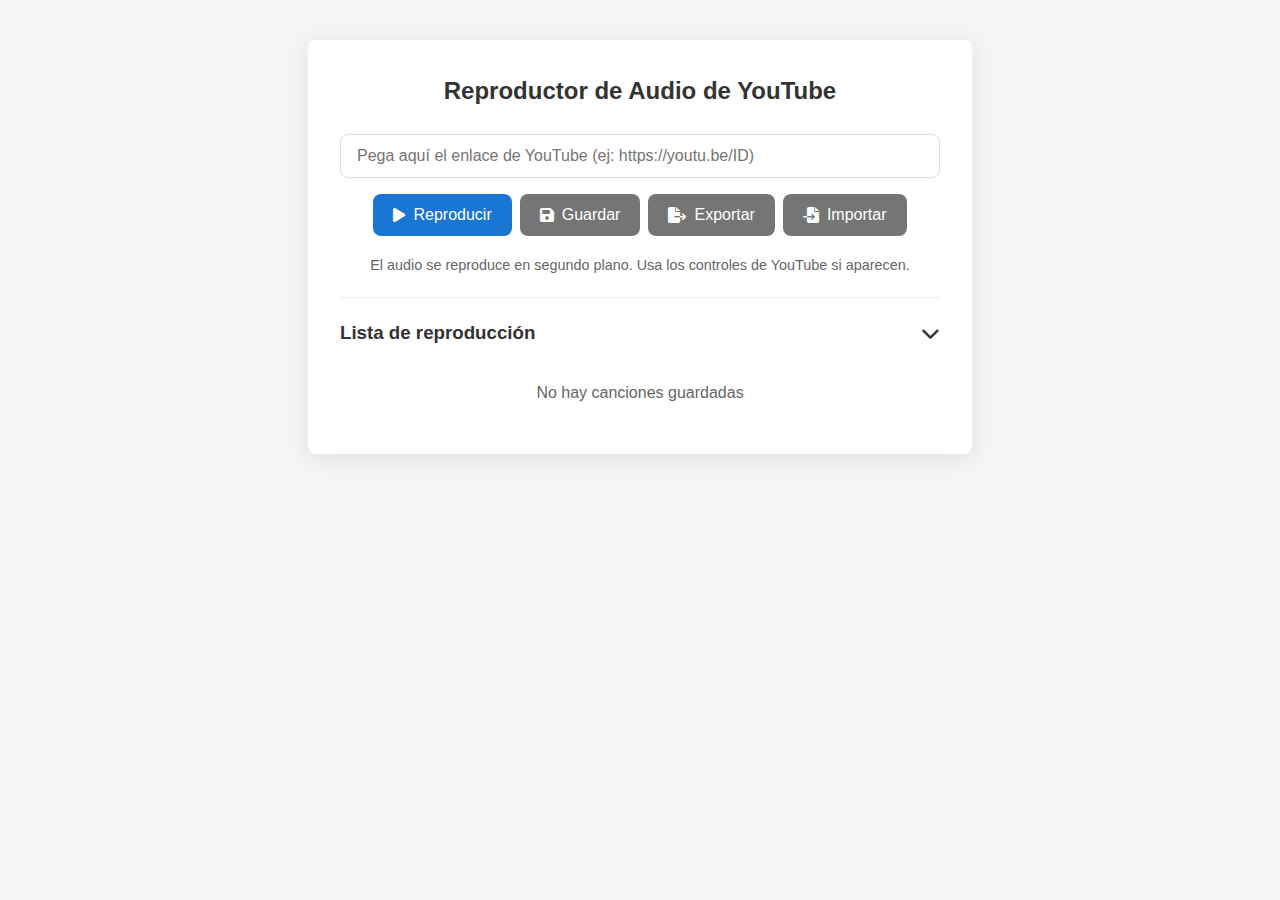
<file: index.html>
<!DOCTYPE html>
<html lang="es">
<head>
    <meta charset="UTF-8">
    <meta name="viewport" content="width=device-width, initial-scale=1.0, maximum-scale=1.0, user-scalable=no">
    <title>Reproductor de Audio de YouTube</title>
    <link rel="stylesheet" href="https://cdnjs.cloudflare.com/ajax/libs/font-awesome/6.4.0/css/all.min.css">
    <style>
        :root {
            --primary-color: #1976d2;
            --primary-hover: #1565c0;
            --secondary-color: #757575;
            --secondary-hover: #616161;
            --danger-color: #d32f2f;
            --danger-hover: #b71c1c;
            --success-color: #388e3c;
            --error-color: #d32f2f;
            --border-radius: 8px;
            --box-shadow: 0 4px 24px rgba(0,0,0,.09);
            --transition: all 0.3s ease;
        }
        
        body {
            font-family: 'Segoe UI', Arial, sans-serif;
            background: #f5f5f5;
            color: #222;
            margin: 0;
            min-height: 100vh;
            display: flex;
            flex-direction: column;
            align-items: center;
            line-height: 1.6;
        }
        
        .container {
            width: 600px;
            padding: 32px;
            background: #fff;
            margin: 40px auto;
            border-radius: var(--border-radius);
            box-shadow: var(--box-shadow);
            text-align: center;
        }
        
        h2, h3 {
            color: #333;
            margin-top: 0;
        }
        
        h2 {
            margin-bottom: 24px;
        }
        
        h3 {
            margin-bottom: 16px;
            display: flex;
            align-items: center;
            justify-content: space-between;
            cursor: pointer;
        }
        
        input[type="text"] {
            width: 100%;
            padding: 12px 16px;
            margin-bottom: 16px;
            font-size: 1em;
            border-radius: var(--border-radius);
            border: 1px solid #ddd;
            transition: var(--transition);
            box-sizing: border-box;
        }
        
        input[type="text"]:focus {
            border-color: var(--primary-color);
            outline: none;
            box-shadow: 0 0 0 2px rgba(25, 118, 210, 0.2);
        }
        
        .button-group {
            display: flex;
            flex-wrap: wrap;
            gap: 8px;
            margin-bottom: 18px;
            justify-content: center;
        }
        
        button {
            padding: 12px 20px;
            background: var(--primary-color);
            color: #fff;
            border: none;
            border-radius: var(--border-radius);
            font-size: 1em;
            cursor: pointer;
            transition: var(--transition);
            display: inline-flex;
            align-items: center;
            gap: 8px;
        }
        
        button:hover {
            background: var(--primary-hover);
            transform: translateY(-1px);
        }
        
        button:active {
            transform: translateY(0);
        }
        
        button.secondary {
            background: var(--secondary-color);
        }
        
        button.secondary:hover {
            background: var(--secondary-hover);
        }
        
        button.danger {
            background: var(--danger-color);
        }
        
        button.danger:hover {
            background: var(--danger-hover);
        }
        
        .audio-container {
            width: 100%;
            margin-top: 18px;
        }
        
        /* Oculta el vídeo, solo deja los controles */
        iframe {
            width: 100%;
            height: 56px;
            pointer-events: none;
            opacity: 0.01;
            position: absolute;
            left: -9999px;
        }
        
        .visible-controls {
            margin-top: 16px;
            color: #666;
            font-size: 0.9em;
        }
        
        .message {
            margin-bottom: 16px;
            padding: 10px;
            border-radius: var(--border-radius);
            font-weight: 500;
        }
        
        .error {
            background-color: rgba(211, 47, 47, 0.1);
            color: var(--error-color);
        }
        
        .success {
            background-color: rgba(56, 142, 60, 0.1);
            color: var(--success-color);
        }
        
        .saved-list {
            width: 100%;
            margin-top: 20px;
            text-align: left;
            border-top: 1px solid #eee;
            padding-top: 20px;
        }
        
        .list-container {
            max-height: 400px;
            overflow-y: auto;
            transition: max-height 0.3s ease, opacity 0.3s ease;
        }
        
        .list-container.hidden {
            max-height: 0;
            opacity: 0;
            overflow: hidden;
        }
        
        .saved-item {
            padding: 12px 16px;
            border-bottom: 1px solid #eee;
            display: flex;
            justify-content: space-between;
            align-items: center;
            transition: var(--transition);
        }
        
        .saved-item:hover {
            background-color: #f9f9f9;
        }
        
        .song-title {
            color: var(--primary-color);
            cursor: pointer;
            flex-grow: 1;
            text-align: left;
            padding: 8px;
            margin-right: 10px;
            border: 1px solid transparent;
            border-radius: 4px;
            transition: var(--transition);
            word-break: break-word;
        }
        
        .song-title:hover {
            text-decoration: underline;
            background-color: rgba(25, 118, 210, 0.05);
        }
        
        .song-title.editing {
            border: 1px solid #ddd;
            background: #fff;
        }
        
        .saved-item button {
            margin: 0 0 0 8px;
            padding: 6px 12px;
            min-width: 80px;
        }
        
        .saved-item-actions {
            display: flex;
            flex-shrink: 0;
        }
        
        .toggle-icon {
            transition: transform 0.3s ease;
        }
        
        .toggle-icon.rotated {
            transform: rotate(180deg);
        }
        
        @media (max-width: 700px) {
            .container {
                width: calc(100% - 40px);
                padding: 20px;
                margin: 20px auto;
            }
            
            .button-group {
                flex-direction: column;
            }
            
            button {
                width: 100%;
                justify-content: center;
            }
            
            .saved-item {
                flex-direction: column;
                align-items: flex-start;
                gap: 8px;
            }
            
            .saved-item-actions {
                margin-top: 8px;
                width: 100%;
                justify-content: flex-end;
            }
            
            .song-title {
                margin-right: 0;
                width: 100%;
            }
        }
    </style>
</head>
<body>
    <div class="container">
        <h2>Reproductor de Audio de YouTube</h2>
        <input type="text" id="youtubeUrl" placeholder="Pega aquí el enlace de YouTube (ej: https://youtu.be/ID)">
        
        <div class="button-group">
            <button id="playBtn">
                <i class="fas fa-play"></i> Reproducir
            </button>
            <button id="saveBtn" class="secondary">
                <i class="fas fa-save"></i> Guardar
            </button>
            <button id="exportBtn" class="secondary">
                <i class="fas fa-file-export"></i> Exportar
            </button>
            <button id="importBtn" class="secondary">
                <i class="fas fa-file-import"></i> Importar
            </button>
            <input type="file" id="importFile" style="display: none;" accept=".json">
        </div>
        
        <div id="errorMsg" class="message error" style="display: none;"></div>
        <div id="successMsg" class="message success" style="display: none;"></div>
        
        <div class="audio-container" id="audioContainer"></div>
        <div class="visible-controls">
            <p>El audio se reproduce en segundo plano. Usa los controles de YouTube si aparecen.</p>
        </div>
        
        <div class="saved-list" id="savedList">
            <h3 id="toggleListBtn">
                <span>Lista de reproducción</span>
                <i class="fas fa-chevron-down toggle-icon"></i>
            </h3>
            <div class="list-container" id="listContainer"></div>
        </div>
    </div>

    <script>
        // Elementos del DOM
        const elements = {
            playBtn: document.getElementById('playBtn'),
            saveBtn: document.getElementById('saveBtn'),
            exportBtn: document.getElementById('exportBtn'),
            importBtn: document.getElementById('importBtn'),
            importFile: document.getElementById('importFile'),
            youtubeUrl: document.getElementById('youtubeUrl'),
            audioContainer: document.getElementById('audioContainer'),
            errorMsg: document.getElementById('errorMsg'),
            successMsg: document.getElementById('successMsg'),
            listContainer: document.getElementById('listContainer'),
            toggleListBtn: document.getElementById('toggleListBtn'),
            savedList: document.getElementById('savedList')
        };

        // Estado de la aplicación
        const state = {
            savedSongs: JSON.parse(localStorage.getItem('andartubeSongs')) || [],
            isListVisible: true
        };

        // Inicialización
        document.addEventListener('DOMContentLoaded', () => {
            renderList();
            setupEventListeners();
        });

        // Configuración de event listeners
        function setupEventListeners() {
            elements.playBtn.addEventListener('click', playCurrentUrl);
            elements.saveBtn.addEventListener('click', saveCurrentUrl);
            elements.exportBtn.addEventListener('click', exportPlaylist);
            elements.importBtn.addEventListener('click', () => elements.importFile.click());
            elements.importFile.addEventListener('change', handleFileImport);
            elements.toggleListBtn.addEventListener('click', toggleListVisibility);
            elements.youtubeUrl.addEventListener('keypress', (e) => {
                if (e.key === 'Enter') playCurrentUrl();
            });
        }

        // Funciones principales
        function playCurrentUrl() {
            const url = elements.youtubeUrl.value.trim();
            if (!url) {
                showError('Por favor, introduce una URL de YouTube');
                return;
            }
            playAudio(url);
        }

        function saveCurrentUrl() {
            const url = elements.youtubeUrl.value.trim();
            const videoId = extractVideoId(url);
            
            if (!videoId) {
                showError('URL de YouTube no válida. Ejemplo: https://www.youtube.com/watch?v=ID');
                return;
            }
            
            // Verificar si ya existe
            const exists = state.savedSongs.some(song => song.url === url);
            if (exists) {
                showError('Esta canción ya está en la lista');
                return;
            }
            
            const newSong = {
                url: url,
                title: `Canción ${state.savedSongs.length + 1}`
            };
            
            state.savedSongs.push(newSong);
            saveToLocalStorage();
            renderList();
            showSuccess('Canción añadida a la lista');
        }

        function exportPlaylist() {
            if (state.savedSongs.length === 0) {
                showError('No hay canciones para exportar');
                return;
            }
            
            const data = JSON.stringify(state.savedSongs, null, 2);
            const blob = new Blob([data], { type: 'application/json' });
            const url = URL.createObjectURL(blob);
            
            const a = document.createElement('a');
            a.href = url;
            a.download = 'andartube_playlist.json';
            document.body.appendChild(a);
            a.click();
            document.body.removeChild(a);
            URL.revokeObjectURL(url);
            
            showSuccess('Lista exportada correctamente');
        }

        function handleFileImport(e) {
            const file = e.target.files[0];
            if (!file) return;
            
            const reader = new FileReader();
            reader.onload = function(e) {
                try {
                    const importedSongs = JSON.parse(e.target.result);
                    if (!Array.isArray(importedSongs)) {
                        showError('Formato de archivo inválido: debe ser un array de canciones');
                        return;
                    }
                    
                    let importedCount = 0;
                    importedSongs.forEach(importedSong => {
                        const videoId = extractVideoId(importedSong.url);
                        if (videoId && !state.savedSongs.some(song => song.url === importedSong.url)) {
                            state.savedSongs.push({
                                url: importedSong.url,
                                title: importedSong.title || `Canción ${state.savedSongs.length + 1}`
                            });
                            importedCount++;
                        }
                    });
                    
                    if (importedCount > 0) {
                        saveToLocalStorage();
                        renderList();
                        showSuccess(`Se importaron ${importedCount} canciones`);
                    } else {
                        showError('No se importaron canciones (posibles duplicados)');
                    }
                } catch (err) {
                    console.error(err);
                    showError('Error al leer el archivo. Asegúrate de que es un JSON válido.');
                }
            };
            reader.onerror = () => showError('Error al leer el archivo');
            reader.readAsText(file);
            elements.importFile.value = ''; // Reset para permitir re-importar el mismo archivo
        }

        function toggleListVisibility() {
            state.isListVisible = !state.isListVisible;
            elements.listContainer.classList.toggle('hidden', !state.isListVisible);
            
            const icon = elements.toggleListBtn.querySelector('.toggle-icon');
            icon.classList.toggle('rotated', !state.isListVisible);
        }

        // Funciones de renderizado
        function renderList() {
            elements.listContainer.innerHTML = '';
            
            if (state.savedSongs.length === 0) {
                elements.listContainer.innerHTML = '<p style="text-align: center; color: #666;">No hay canciones guardadas</p>';
                return;
            }
            
            state.savedSongs.forEach((song, index) => {
                const itemDiv = document.createElement('div');
                itemDiv.className = 'saved-item';
                
                const titleSpan = document.createElement('span');
                titleSpan.className = 'song-title';
                titleSpan.textContent = song.title;
                titleSpan.onclick = () => {
                    elements.youtubeUrl.value = song.url;
                    playAudio(song.url);
                };
                
                // Hacer el título editable al hacer doble clic
                titleSpan.ondblclick = function() {
                    this.contentEditable = true;
                    this.classList.add('editing');
                    this.focus();
                    
                    const range = document.createRange();
                    range.selectNodeContents(this);
                    const selection = window.getSelection();
                    selection.removeAllRanges();
                    selection.addRange(range);
                    
                    const saveEdit = () => {
                        this.contentEditable = false;
                        this.classList.remove('editing');
                        const newTitle = this.textContent.trim();
                        
                        if (newTitle && newTitle !== song.title) {
                            song.title = newTitle;
                            saveToLocalStorage();
                            showSuccess('Título actualizado');
                        } else {
                            this.textContent = song.title; // Revertir si está vacío
                        }
                        
                        this.removeEventListener('blur', saveEdit);
                        this.removeEventListener('keydown', handleKeyDown);
                    };
                    
                    const handleKeyDown = (e) => {
                        if (e.key === 'Enter') {
                            e.preventDefault();
                            saveEdit();
                        } else if (e.key === 'Escape') {
                            this.textContent = song.title;
                            saveEdit();
                        }
                    };
                    
                    this.addEventListener('blur', saveEdit);
                    this.addEventListener('keydown', handleKeyDown);
                };
                
                const actionsDiv = document.createElement('div');
                actionsDiv.className = 'saved-item-actions';
                
                const editBtn = document.createElement('button');
                editBtn.className = 'secondary';
                editBtn.innerHTML = '<i class="fas fa-edit"></i>';
                editBtn.title = 'Editar título';
                editBtn.onclick = (e) => {
                    e.stopPropagation();
                    titleSpan.dispatchEvent(new MouseEvent('dblclick'));
                };
                
                const deleteBtn = document.createElement('button');
                deleteBtn.className = 'danger';
                deleteBtn.innerHTML = '<i class="fas fa-trash"></i>';
                deleteBtn.title = 'Eliminar canción';
                deleteBtn.onclick = (e) => {
                    e.stopPropagation();
                    if (confirm(`¿Eliminar "${song.title}" de la lista?`)) {
                        state.savedSongs.splice(index, 1);
                        saveToLocalStorage();
                        renderList();
                        showSuccess('Canción eliminada');
                    }
                };
                
                actionsDiv.appendChild(editBtn);
                actionsDiv.appendChild(deleteBtn);
                itemDiv.appendChild(titleSpan);
                itemDiv.appendChild(actionsDiv);
                elements.listContainer.appendChild(itemDiv);
            });
        }

        // Funciones de utilidad
        function playAudio(url) {
            clearMessages();
            elements.audioContainer.innerHTML = '';
            const videoId = extractVideoId(url);
            
            if (!videoId) {
                showError('URL de YouTube no válida. Ejemplo: https://www.youtube.com/watch?v=ID');
                return;
            }
            
                  // Actualizar el campo de texto con la URL que se está reproduciendo
            elements.youtubeUrl.value = url;
            
            // Crear iframe para reproducir el audio
            elements.audioContainer.innerHTML = `
                <iframe src="https://www.youtube.com/embed/${videoId}?autoplay=1&controls=1&modestbranding=1"
                    frameborder="0" allow="accelerometer; autoplay; clipboard-write; encrypted-media; gyroscope; picture-in-picture"
                    allowfullscreen></iframe>
            `;
            
            // Mostrar la canción que se está reproduciendo
            const currentSong = state.savedSongs.find(song => song.url.includes(videoId));
            if (currentSong) {
                showSuccess(`Reproduciendo: ${currentSong.title}`);
            }
        }

        function extractVideoId(url) {
            if (!url) return null;
            
            // Patrones de URL de YouTube
            const patterns = [
                /^.*(youtu.be\/|v\/|u\/\w\/|embed\/|watch\?v=|&v=)([^#&?]*).*/,
                /^.*(youtube.com\/shorts\/)([^#&?]*).*/,
                /^.*(youtube.com\/live\/)([^#&?]*).*/
            ];
            
            for (const pattern of patterns) {
                const match = url.match(pattern);
                if (match && match[2] && match[2].length === 11) {
                    return match[2];
                }
            }
            
            return null;
        }

        function saveToLocalStorage() {
            localStorage.setItem('andartubeSongs', JSON.stringify(state.savedSongs));
        }

        function showError(message) {
            elements.errorMsg.textContent = message;
            elements.errorMsg.style.display = 'block';
            elements.successMsg.style.display = 'none';
            
            setTimeout(() => {
                elements.errorMsg.style.display = 'none';
            }, 5000);
        }

        function showSuccess(message) {
            elements.successMsg.textContent = message;
            elements.successMsg.style.display = 'block';
            elements.errorMsg.style.display = 'none';
            
            setTimeout(() => {
                elements.successMsg.style.display = 'none';
            }, 3000);
        }

        function clearMessages() {
            elements.errorMsg.style.display = 'none';
            elements.successMsg.style.display = 'none';
        }
    </script>
</body>
</html>
</file>
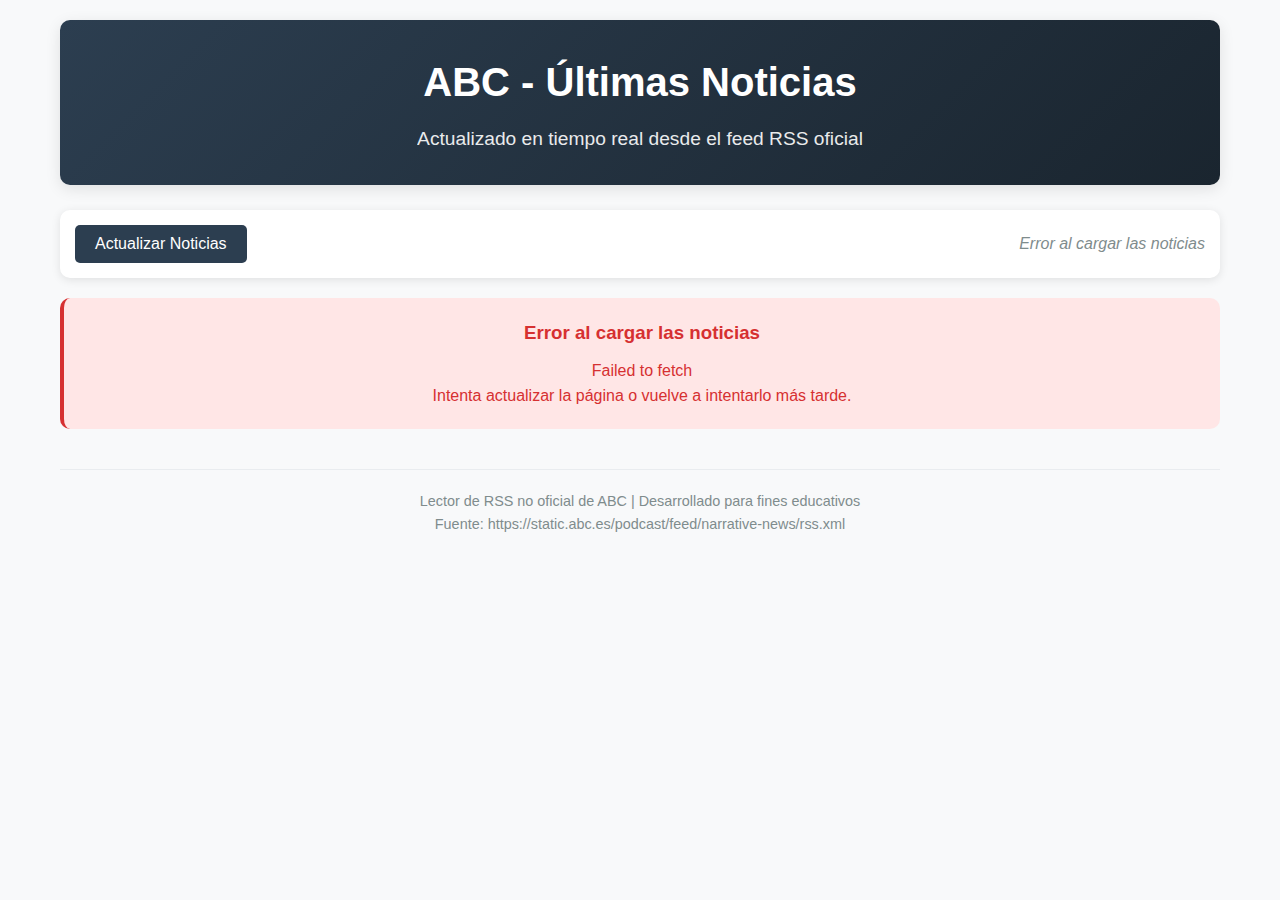
<file: abc.html>
<!DOCTYPE html>
<html lang="es">
<head>
    <meta charset="UTF-8">
    <meta name="viewport" content="width=device-width, initial-scale=1.0">
    <title>Lector de RSS - ABC</title>
    <link rel="stylesheet" href="rss-reader.css">
</head>
<body>
    <div class="container">
        <header>
            <h1>ABC - Últimas Noticias</h1>
            <p class="subtitle">Actualizado en tiempo real desde el feed RSS oficial</p>
        </header>
        
        <div class="controls">
            <button class="refresh-btn" id="refreshBtn">Actualizar Noticias</button>
            <div class="status" id="status">Cargando noticias...</div>
        </div>
        
        <div id="newsContainer">
            <div class="loading">Cargando noticias de ABC...</div>
        </div>
        
        
        <footer>
            <p>Lector de RSS no oficial de ABC | Desarrollado para fines educativos</p>
            <p>Fuente: https://static.abc.es/podcast/feed/narrative-news/rss.xml</p>
        </footer>
    </div>

    <script>
        // URL del RSS de ABC
        const RSS_URL = 'https://static.abc.es/podcast/feed/narrative-news/rss.xml';
        
        // Elementos DOM
        const newsContainer = document.getElementById('newsContainer');
        const refreshBtn = document.getElementById('refreshBtn');
        const statusEl = document.getElementById('status');
        
        // Función para obtener y parsear el RSS
        async function loadNews() {
            try {
                statusEl.textContent = 'Cargando noticias...';
                newsContainer.innerHTML = '<div class="loading">Cargando noticias de ABC...</div>';
                
                // Usar un proxy CORS para evitar problemas de same-origin policy
                const proxyUrl = 'https://api.allorigins.win/raw?url=';
                const response = await fetch(proxyUrl + encodeURIComponent(RSS_URL));
                
                if (!response.ok) {
                    throw new Error(`Error HTTP: ${response.status}`);
                }
                
                const xmlText = await response.text();
                const parser = new DOMParser();
                const xmlDoc = parser.parseFromString(xmlText, 'text/xml');
                
                // Verificar si el parsing fue exitoso
                if (xmlDoc.getElementsByTagName('parsererror').length > 0) {
                    throw new Error('Error al parsear el XML del RSS');
                }
                
                // Extraer los items de noticias
                const items = xmlDoc.getElementsByTagName('item');
                
                if (items.length === 0) {
                    throw new Error('No se encontraron noticias en el feed RSS');
                }
                
                // Generar HTML para las noticias
                let newsHTML = '<div class="news-grid">';
                
                for (let i = 0; i < Math.min(items.length, 12); i++) {
                    const item = items[i];
                    
                    // Extraer información de cada noticia
                    const title = item.getElementsByTagName('title')[0]?.textContent || 'Título no disponible';
                    const link = item.getElementsByTagName('link')[0]?.textContent || '#';
                    const description = item.getElementsByTagName('description')[0]?.textContent || 'Descripción no disponible';
                    const pubDate = item.getElementsByTagName('pubDate')[0]?.textContent || '';
                    
                    // Intentar extraer la imagen (puede estar en diferentes formatos en el RSS)
                    let imageUrl = '';
                    const mediaContent = item.getElementsByTagName('media:content')[0];
                    const enclosure = item.getElementsByTagName('enclosure')[0];
                    const imageTag = item.getElementsByTagName('image')[0];
                    
                    if (mediaContent && mediaContent.getAttribute('url')) {
                        imageUrl = mediaContent.getAttribute('url');
                    } else if (enclosure && enclosure.getAttribute('url') && enclosure.getAttribute('type')?.includes('image')) {
                        imageUrl = enclosure.getAttribute('url');
                    } else if (imageTag && imageTag.getAttribute('href')) {
                        imageUrl = imageTag.getAttribute('href');
                    }
                    
                    // Formatear la fecha
                    const formattedDate = pubDate ? new Date(pubDate).toLocaleDateString('es-ES', {
                        day: 'numeric',
                        month: 'long',
                        year: 'numeric'
                    }) : 'Fecha no disponible';
                    
                    // Crear el HTML de la tarjeta de noticia
                    newsHTML += `
                        <div class="news-card">
                            ${imageUrl ? `<img src="${imageUrl}" alt="${title}" class="news-image" onerror="this.style.display='none'">` : ''}
                            <div class="news-content">
                                <h3 class="news-title">${title}</h3>
                                <p class="news-summary">${description}</p>
                                <div class="news-meta">
                                    <span>${formattedDate}</span>
                                    <a href="${link}" target="_blank" class="read-more">Leer más</a>
                                </div>
                            </div>
                        </div>
                    `;
                }
                
                newsHTML += '</div>';
                newsContainer.innerHTML = newsHTML;
                statusEl.textContent = `Última actualización: ${new Date().toLocaleTimeString('es-ES')}`;
                
            } catch (error) {
                console.error('Error al cargar las noticias:', error);
                newsContainer.innerHTML = `
                    <div class="error">
                        <h3>Error al cargar las noticias</h3>
                        <p>${error.message}</p>
                        <p>Intenta actualizar la página o vuelve a intentarlo más tarde.</p>
                    </div>
                `;
                statusEl.textContent = 'Error al cargar las noticias';
            }
        }
        
        // Cargar noticias al iniciar
        document.addEventListener('DOMContentLoaded', loadNews);
        
        // Actualizar al hacer clic en el botón
        refreshBtn.addEventListener('click', loadNews);
        
        // Actualizar automáticamente cada 5 minutos
        setInterval(loadNews, 5 * 60 * 1000);
    </script>
</body>
</html>
</file>
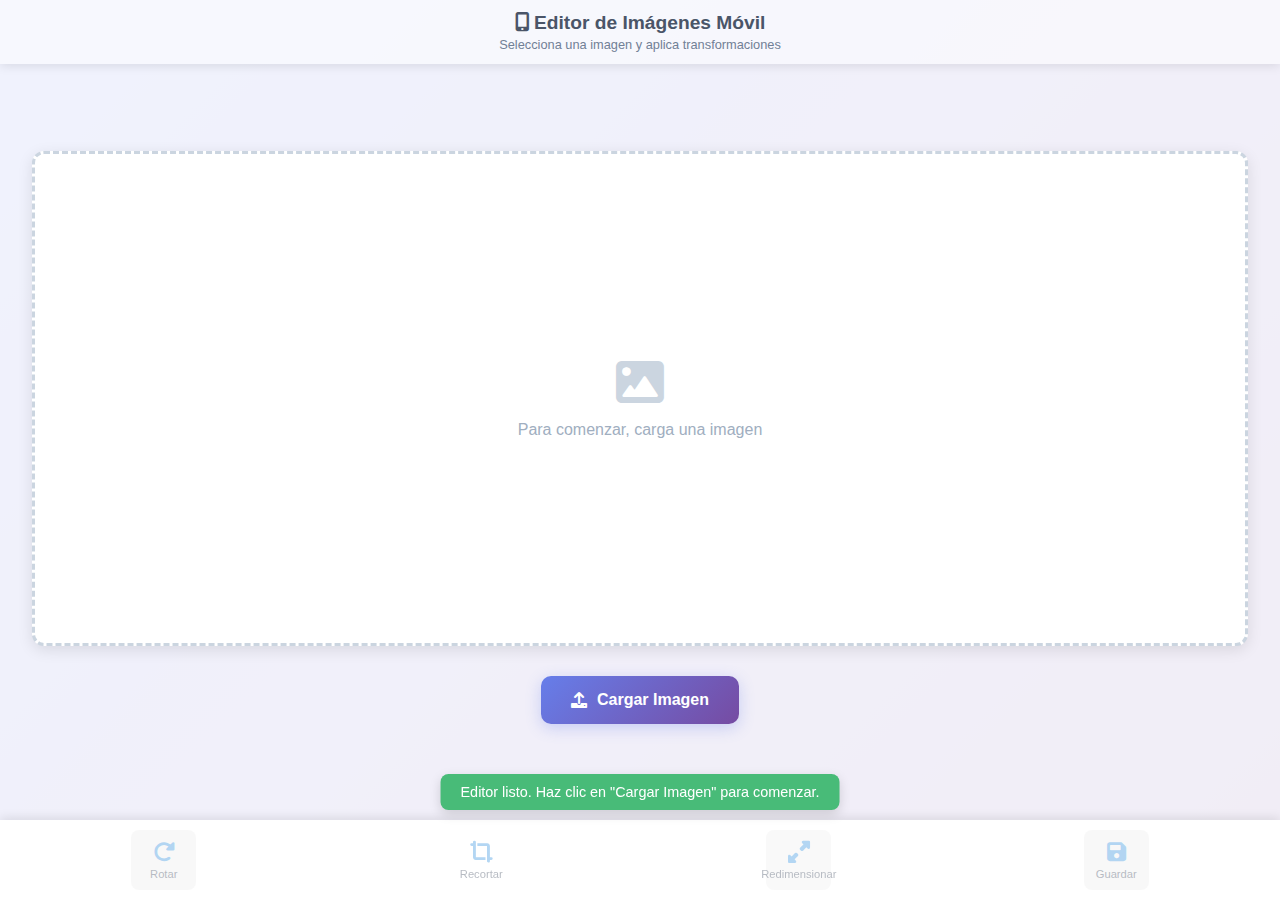
<file: editor_imagenes_ resize.html>
<!DOCTYPE html>
<html lang="es">
<head>
    <meta charset="UTF-8">
    <meta name="viewport" content="width=device-width, initial-scale=1.0, maximum-scale=1.0, user-scalable=no">
    <title>Editor de Imágenes Móvil</title>
    <style>
        * {
            margin: 0;
            padding: 0;
            box-sizing: border-box;
            -webkit-tap-highlight-color: transparent;
        }
        .toolbar {
    background: white;
    padding: 10px 5px;
    display: flex;
    justify-content: space-around;
    align-items: center;
    box-shadow: 0 -2px 10px rgba(0,0,0,0.1);
    z-index: 10;
    flex-shrink: 0;
    height: 80px;
    position: fixed; /* ← Añadir esto */
    bottom: 0; /* ← Añadir esto */
    left: 0; /* ← Añadir esto */
    right: 0; /* ← Añadir esto */
}
.main-content {
    flex: 1;
    display: flex;
    flex-direction: column;
    align-items: center;
    justify-content: center;
    padding: 15px;
    background: rgba(255, 255, 255, 0.9);
    overflow: hidden;
    margin-bottom: 80px; /* ← Añadir margen inferior para la barra */
}
.tool-btn.disabled {
    opacity: 0.6; /* Cambiar de 0.4 a 0.6 para que sean más visibles */
    pointer-events: none;
    background: #f0f0f0; /* Añadir fondo para que se vean */
}

        body {
            font-family: 'Segoe UI', Tahoma, Geneva, Verdana, sans-serif;
            background: linear-gradient(135deg, #667eea 0%, #764ba2 100%);
            color: #333;
            height: 100vh;
            overflow: hidden;
            touch-action: pan-x pan-y;
        }
        
        .container {
            display: flex;
            flex-direction: column;
            height: 100vh;
            max-width: 100vw;
            padding-bottom: env(safe-area-inset-bottom);
        }
        
        /* Header */
        .header {
            background: rgba(255, 255, 255, 0.95);
            padding: 12px 15px;
            text-align: center;
            box-shadow: 0 2px 10px rgba(0,0,0,0.1);
            z-index: 10;
            flex-shrink: 0;
        }
        
        .header h1 {
            font-size: 1.2rem;
            color: #4a5568;
            margin-bottom: 3px;
        }
        
        .header p {
            font-size: 0.8rem;
            color: #718096;
        }
        
        /* Contenido Principal */
        .main-content {
            flex: 1;
            display: flex;
            flex-direction: column;
            align-items: center;
            justify-content: center;
            padding: 15px;
            background: rgba(255, 255, 255, 0.9);
            overflow: hidden;
        }
        
        .image-container {
            width: 100%;
            max-width: 95vw;
            height: 55vh;
            border: 3px dashed #cbd5e0;
            border-radius: 12px;
            display: flex;
            align-items: center;
            justify-content: center;
            background: white;
            overflow: hidden;
            position: relative;
            box-shadow: 0 4px 15px rgba(0,0,0,0.1);
            margin-bottom: 10px;
        }
        
        #currentImage {
            max-width: 100%;
            max-height: 100%;
            object-fit: contain;
            transition: transform 0.3s ease;
        }
        
        .placeholder {
            text-align: center;
            color: #a0aec0;
            padding: 20px;
        }
        
        .placeholder i {
            font-size: 48px;
            margin-bottom: 15px;
            display: block;
            color: #cbd5e0;
        }
        
        /* Controles de Selección */
        .crop-overlay {
            position: absolute;
            top: 0;
            left: 0;
            width: 100%;
            height: 100%;
            display: none;
            z-index: 5;
            touch-action: none;
        }
        
        .crop-selection {
            position: absolute;
            border: 3px solid #4299e1;
            background: rgba(66, 153, 225, 0.1);
            box-shadow: 0 0 0 9999px rgba(0, 0, 0, 0.6);
            pointer-events: none;
        }
        
        /* Barra de Herramientas */
        .toolbar {
            background: white;
            padding: 10px 5px;
            display: flex;
            justify-content: space-around;
            align-items: center;
            box-shadow: 0 -2px 10px rgba(0,0,0,0.1);
            z-index: 10;
            flex-shrink: 0;
            height: 80px;
        }
        
        .tool-btn {
            display: flex;
            flex-direction: column;
            align-items: center;
            justify-content: center;
            background: none;
            border: none;
            padding: 8px 4px;
            width: 65px;
            border-radius: 8px;
            transition: all 0.2s ease;
            color: #4a5568;
            min-height: 60px;
        }
        
        .tool-btn:active {
            background: #edf2f7;
            transform: scale(0.95);
        }
        
        .tool-btn i {
            font-size: 22px;
            margin-bottom: 5px;
            color: #4299e1;
        }
        
        .tool-btn span {
            font-size: 0.7rem;
            font-weight: 500;
            text-align: center;
        }
        
        .tool-btn.disabled {
            opacity: 0.4;
            pointer-events: none;
        }
        
        /* Botón de cargar imagen mejorado */
        .load-btn {
            background: linear-gradient(135deg, #667eea 0%, #764ba2 100%);
            color: white;
            border: none;
            padding: 15px 30px;
            border-radius: 10px;
            font-size: 1rem;
            font-weight: 600;
            margin-top: 20px;
            box-shadow: 0 4px 15px rgba(102, 126, 234, 0.3);
            transition: all 0.3s ease;
            cursor: pointer;
            display: flex;
            align-items: center;
            gap: 10px;
        }
        
        .load-btn:active {
            transform: scale(0.95);
            box-shadow: 0 2px 8px rgba(102, 126, 234, 0.3);
        }
        
        /* Modal de Opciones */
        .modal-overlay {
            position: fixed;
            top: 0;
            left: 0;
            width: 100%;
            height: 100%;
            background: rgba(0, 0, 0, 0.7);
            display: none;
            justify-content: center;
            align-items: center;
            z-index: 100;
        }
        
        .modal {
            background: white;
            border-radius: 15px;
            padding: 25px;
            width: 90%;
            max-width: 300px;
            box-shadow: 0 10px 25px rgba(0,0,0,0.3);
        }
        
        .modal h2 {
            margin-bottom: 20px;
            color: #2d3748;
            font-size: 1.1rem;
            text-align: center;
        }
        
        .modal-buttons {
            display: grid;
            grid-template-columns: repeat(3, 1fr);
            gap: 10px;
            margin-bottom: 15px;
        }
        
        .modal-btn {
            padding: 12px;
            border: none;
            border-radius: 8px;
            font-weight: 600;
            font-size: 0.9rem;
            transition: all 0.2s ease;
            cursor: pointer;
        }
        
        .size-btn {
            background: #e2e8f0;
            color: #4a5568;
        }
        
        .size-btn:active {
            background: #cbd5e0;
            transform: scale(0.98);
        }
        
        .cancel-btn {
            background: #fed7d7;
            color: #c53030;
            grid-column: span 3;
            margin-top: 10px;
        }
        
        .cancel-btn:active {
            background: #feb2b2;
        }
        
        /* Modal para formato de guardado */
        .format-options {
            display: flex;
            flex-direction: column;
            gap: 10px;
            margin-bottom: 15px;
        }
        
        .format-btn {
            padding: 12px;
            border: none;
            border-radius: 8px;
            font-weight: 600;
            font-size: 0.9rem;
            transition: all 0.2s ease;
            cursor: pointer;
            display: flex;
            flex-direction: column;
            align-items: center;
            gap: 5px;
        }
        
        .jpg-btn {
            background: #4299e1;
            color: white;
        }
        
        .jpg-btn:active {
            background: #3182ce;
        }
        
        .png-btn {
            background: #48bb78;
            color: white;
        }
        
        .png-btn:active {
            background: #38a169;
        }
        
        .format-btn small {
            font-size: 0.7rem;
            opacity: 0.9;
        }
        
        .quality-control {
            margin: 15px 0;
            padding: 10px;
            background: #f7fafc;
            border-radius: 8px;
        }
        /* Estilos para el botón de icono */
.icon-btn {
    background: linear-gradient(135deg, #667eea 0%, #764ba2 100%);
    color: white;
    grid-column: span 3; /* Ocupar todo el ancho */
    display: flex;
    align-items: center;
    justify-content: center;
    gap: 8px;
}

.icon-btn:active {
    background: linear-gradient(135deg, #5a67d8 0%, #6b46c1 100%);
    transform: scale(0.98);
}

/* Para móviles más pequeños */
@media (max-width: 360px) {
    .icon-btn {
        grid-column: span 2;
    }
    
    .cancel-btn {
        grid-column: span 2;
    }
}
        .quality-control label {
            display: block;
            margin-bottom: 8px;
            font-weight: 600;
            color: #4a5568;
        }
        
        .quality-slider {
            width: 100%;
            height: 6px;
            border-radius: 3px;
            background: #e2e8f0;
            outline: none;
            -webkit-appearance: none;
        }
        
        .quality-slider::-webkit-slider-thumb {
            -webkit-appearance: none;
            width: 20px;
            height: 20px;
            border-radius: 50%;
            background: #4299e1;
            cursor: pointer;
        }
        
        .quality-value {
            text-align: center;
            font-size: 0.9rem;
            color: #718096;
            margin-top: 5px;
        }
        
        /* Loading Spinner */
        .spinner {
            display: none;
            position: fixed;
            top: 50%;
            left: 50%;
            transform: translate(-50%, -50%);
            width: 50px;
            height: 50px;
            z-index: 1000;
        }
        
        .spinner-inner {
            width: 100%;
            height: 100%;
            border: 4px solid #f3f3f3;
            border-top: 4px solid #4299e1;
            border-radius: 50%;
            animation: spin 1s linear infinite;
        }
        
        @keyframes spin {
            0% { transform: rotate(0deg); }
            100% { transform: rotate(360deg); }
        }
        
        /* Toast de Notificación */
        .toast {
            position: fixed;
            bottom: 90px;
            left: 50%;
            transform: translateX(-50%);
            background: #48bb78;
            color: white;
            padding: 10px 20px;
            border-radius: 8px;
            box-shadow: 0 4px 12px rgba(0,0,0,0.15);
            z-index: 1000;
            display: none;
            font-weight: 500;
            font-size: 0.9rem;
            max-width: 90%;
            text-align: center;
        }
        
        .toast.error {
            background: #f56565;
        }
        
        .toast.warning {
            background: #ed8936;
        }
        
        /* Información de imagen */
        .image-info {
            margin-top: 10px;
            font-size: 0.8rem;
            color: #718096;
            text-align: center;
            padding: 0 10px;
            max-width: 100%;
            word-wrap: break-word;
        }
        
        /* Para móviles más pequeños */
        @media (max-width: 360px) {
            .tool-btn {
                width: 55px;
                padding: 6px 3px;
            }
            
  .modal-buttons {
    display: grid;
    grid-template-columns: repeat(3, 1fr);
    gap: 10px;
    margin-bottom: 15px;
}

.cancel-btn {
    background: #fed7d7;
    color: #c53030;
    grid-column: span 3;
    margin-top: 10px;
}
            
            .load-btn {
                padding: 12px 24px;
                font-size: 0.9rem;
            }
            
            .format-btn {
                padding: 10px;
                font-size: 0.8rem;
            }
        }
    </style>
    <link rel="stylesheet" href="https://cdnjs.cloudflare.com/ajax/libs/font-awesome/6.0.0/css/all.min.css">
</head>
<body>
    <div class="container">
        <!-- Header -->
        <div class="header">
            <h1><i class="fas fa-mobile-alt"></i> Editor de Imágenes Móvil</h1>
            <p>Selecciona una imagen y aplica transformaciones</p>
        </div>
        
        <!-- Contenido Principal -->
        <div class="main-content">
            <div class="image-container">
                <div class="placeholder" id="placeholder">
                    <i class="fas fa-image"></i>
                    <p>Para comenzar, carga una imagen</p>
                </div>
                <img id="currentImage" style="display: none;" alt="Imagen actual">
                
                <!-- Overlay para recorte -->
                <div class="crop-overlay" id="cropOverlay"></div>
            </div>
            
            <button class="load-btn" id="loadImageBtn">
                <i class="fas fa-upload"></i>
                Cargar Imagen
            </button>
            
            <div class="image-info" id="imageInfo"></div>
        </div>
        
        <!-- Barra de Herramientas -->
        <div class="toolbar">
            <button class="tool-btn disabled" id="rotateBtn">
                <i class="fas fa-redo-alt"></i>
                <span>Rotar</span>
            </button>
            
            <button class="tool-btn disabled" id="cropBtn">
                <i class="fas fa-crop-alt"></i>
                <span>Recortar</span>
            </button>
            
            <button class="tool-btn disabled" id="resizeBtn">
                <i class="fas fa-expand-alt"></i>
                <span>Redimensionar</span>
            </button>
            
            <button class="tool-btn disabled" id="saveBtn">
                <i class="fas fa-save"></i>
                <span>Guardar</span>
            </button>
        </div>
        
        <!-- Modal para Formato de Guardado -->
        <div class="modal-overlay" id="saveModal">
            <div class="modal">
                <h2><i class="fas fa-save"></i> Guardar Imagen</h2>
                
                <div class="quality-control">
                    <label>Calidad de compresión:</label>
                    <input type="range" min="10" max="100" value="85" class="quality-slider" id="qualitySlider">
                    <div class="quality-value" id="qualityValue">85%</div>
                </div>
                
                <div class="format-options">
                    <button class="format-btn jpg-btn" id="saveJpgBtn">
                        <i class="fas fa-file-image"></i> Guardar como JPG
                        <small>(Recomendado, menor tamaño)</small>
                    </button>
                    
                    <button class="format-btn png-btn" id="savePngBtn">
                        <i class="fas fa-file-image"></i> Guardar como PNG
                        <small>(Alta calidad, tamaño mayor)</small>
                    </button>
                    
                    <button class="modal-btn cancel-btn" id="cancelSave">
                        <i class="fas fa-times"></i> Cancelar
                    </button>
                </div>
            </div>
        </div>
        
        <!-- Modal para Redimensionar -->
        <!-- Modal para Redimensionar -->
<div class="modal-overlay" id="resizeModal">
    <div class="modal">
        <h2><i class="fas fa-expand-alt"></i> Redimensionar Imagen</h2>
        <div class="modal-buttons">
            <button class="modal-btn size-btn" data-size="25">25%</button>
            <button class="modal-btn size-btn" data-size="50">50%</button>
            <button class="modal-btn size-btn" data-size="75">75%</button>
            <!-- Añadir botón para icono -->
            <button class="modal-btn icon-btn" id="iconBtn">
                <i class="fas fa-robot"></i> Convertir a Icono
            </button>
            <button class="modal-btn cancel-btn" id="cancelResize">
                <i class="fas fa-times"></i> Cancelar
            </button>
        </div>
    </div>
</div>
        
        <!-- Spinner de Carga -->
        <div class="spinner" id="spinner">
            <div class="spinner-inner"></div>
        </div>
        
        <!-- Toast de Notificación -->
        <div class="toast" id="toast"></div>
        
        <!-- Input de archivo oculto -->
        <input type="file" id="fileInput" accept="image/*" style="display: none;">
    </div>

    <script>
        // Variables globales
        let currentImage = null;
        let originalImage = null;
        let rotationAngle = 0;
        let isCropMode = false;
        let cropSelection = null;
        let startX, startY, endX, endY;
        let currentFilename = '';
        let isSelecting = false;
        let saveQuality = 85;
        
        // Elementos del DOM
        const elements = {
            loadImageBtn: document.getElementById('loadImageBtn'),
            rotateBtn: document.getElementById('rotateBtn'),
            cropBtn: document.getElementById('cropBtn'),
            resizeBtn: document.getElementById('resizeBtn'),
            saveBtn: document.getElementById('saveBtn'),
            fileInput: document.getElementById('fileInput'),
            currentImage: document.getElementById('currentImage'),
            placeholder: document.getElementById('placeholder'),
            imageInfo: document.getElementById('imageInfo'),
            cropOverlay: document.getElementById('cropOverlay'),
            resizeModal: document.getElementById('resizeModal'),
            saveModal: document.getElementById('saveModal'),
            spinner: document.getElementById('spinner'),
            toast: document.getElementById('toast'),
            cancelResize: document.getElementById('cancelResize')
        };
        
        // URL del servidor
        const serverUrl = window.location.origin;
        
        // Inicialización
        function init() {
            setupEventListeners();
            setupQualitySlider();
            updateUI();
            showToast('Editor listo. Haz clic en "Cargar Imagen" para comenzar.', 'success');
            console.log('✅ Editor inicializado correctamente');
        }
        
        // Configurar event listeners
        function setupEventListeners() {
            console.log('🔧 Configurando event listeners...');
            
            // Botón principal para cargar imagen
            elements.loadImageBtn.addEventListener('click', () => {
                console.log('📂 Abriendo selector de archivos...');
                elements.fileInput.click();
            });
            
            // Botones de la barra de herramientas
            elements.rotateBtn.addEventListener('click', rotateImage);
            elements.cropBtn.addEventListener('click', toggleCropMode);
            elements.resizeBtn.addEventListener('click', showResizeModal);
            elements.saveBtn.addEventListener('click', () => showSaveModal());
            
            // Input de archivo
            elements.fileInput.addEventListener('change', handleFileSelect);
            
            // Eventos para recorte
            elements.cropOverlay.addEventListener('touchstart', startCropSelection);
            elements.cropOverlay.addEventListener('touchmove', updateCropSelection);
            elements.cropOverlay.addEventListener('touchend', endCropSelection);
            
            // Eventos para modal de redimensionar
            document.querySelectorAll('.size-btn').forEach(btn => {
                btn.addEventListener('click', () => {
                    const size = parseInt(btn.dataset.size);
                    resizeImage(size);
                });
            });
            
            elements.cancelResize.addEventListener('click', () => {
                elements.resizeModal.style.display = 'none';
            });
            
            // Eventos para modal de guardado
            document.getElementById('saveJpgBtn').addEventListener('click', saveAsJpg);
            document.getElementById('savePngBtn').addEventListener('click', saveAsPng);
            document.getElementById('iconBtn').addEventListener('click', convertToIcon);
            document.getElementById('cancelSave').addEventListener('click', () => {
                elements.saveModal.style.display = 'none';
            });
            
            // Cerrar modales al tocar fuera
            [elements.resizeModal, elements.saveModal].forEach(modal => {
                modal.addEventListener('click', (e) => {
                    if (e.target === modal) {
                        modal.style.display = 'none';
                    }
                });
            });
            
            console.log('✅ Event listeners configurados');
        }
        
        // Configurar slider de calidad
        function setupQualitySlider() {
            const slider = document.getElementById('qualitySlider');
            const valueDisplay = document.getElementById('qualityValue');
            
            if (slider && valueDisplay) {
                slider.addEventListener('input', function() {
                    saveQuality = parseInt(this.value);
                    valueDisplay.textContent = `${saveQuality}%`;
                });
            }
        }
        
        // Mostrar modal de guardado
        
        // Función para guardar directamente como icono
async function saveAsIcon() {
    if (!currentImage) return;
    
    console.log('💾 Guardando como icono PNG...');
    showSpinner(true);
    
    try {
        // Primero convertir a 256x256 si no lo está
        const img = new Image();
        img.onload = async function() {
            const canvas = document.createElement('canvas');
            const ctx = canvas.getContext('2d');
            
            canvas.width = 256;
            canvas.height = 256;
            
            ctx.imageSmoothingEnabled = true;
            ctx.imageSmoothingQuality = 'high';
            
            // Redimensionar manteniendo relación de aspecto
            const aspectRatio = img.width / img.height;
            let sourceWidth, sourceHeight;
            
            if (img.width > img.height) {
                sourceHeight = img.height;
                sourceWidth = sourceHeight * aspectRatio;
            } else {
                sourceWidth = img.width;
                sourceHeight = sourceWidth / aspectRatio;
            }
            
            const sourceX = (img.width - sourceWidth) / 2;
            const sourceY = (img.height - sourceHeight) / 2;
            
            ctx.drawImage(img, sourceX, sourceY, sourceWidth, sourceHeight, 0, 0, 256, 256);
            
            // Generar nombre de archivo
            const timestamp = new Date().getTime();
            const originalName = currentFilename.replace(/\.[^/.]+$/, "") || 'imagen';
            const newFilename = `${originalName}_icono_${timestamp}.png`;
            
            // Convertir a PNG
            const pngDataUrl = canvas.toDataURL('image/png');
            const blob = await dataURLToBlob(pngDataUrl);
            
            // Enviar al servidor
            await sendToServer(blob, newFilename, 'png');
        };
        
        img.src = currentImage.src;
        
    } catch (error) {
        console.error('❌ Error al guardar icono:', error);
        showSpinner(false);
        showToast('Error al guardar el icono', 'error');
    }
}
        function showSaveModal() {
            if (!currentImage) {
                showToast('No hay imagen para guardar', 'warning');
                return;
            }
            elements.saveModal.style.display = 'flex';
        }
        
        // Mostrar modal de redimensionar
        function showResizeModal() {
            if (!currentImage) {
                showToast('No hay imagen para redimensionar', 'warning');
                return;
            }
            elements.resizeModal.style.display = 'flex';
        }
        
        // Manejar selección de archivo
        function handleFileSelect(event) {
            const file = event.target.files[0];
            console.log('📄 Archivo seleccionado:', file ? file.name : 'Ninguno');
            
            if (!file) {
                showToast('No se seleccionó ningún archivo', 'warning');
                return;
            }
            
            if (!file.type.startsWith('image/')) {
                showToast('Por favor, selecciona un archivo de imagen válido', 'error');
                return;
            }
            
            currentFilename = file.name;
            const reader = new FileReader();
            
            reader.onload = function(e) {
                console.log('🖼️ Imagen cargada en memoria');
                loadImage(e.target.result);
            };
            
            reader.onerror = function(e) {
                console.error('❌ Error al leer archivo:', e);
                showToast('Error al leer el archivo de imagen', 'error');
            };
            
            reader.readAsDataURL(file);
        }
        
        // Cargar imagen en el visor
        function loadImage(dataUrl) {
            showSpinner(true);
            
            const img = new Image();
            img.onload = function() {
                console.log(`📐 Dimensiones de imagen: ${img.width}x${img.height}`);
                
                elements.currentImage.src = dataUrl;
                elements.currentImage.style.display = 'block';
                elements.placeholder.style.display = 'none';
                elements.loadImageBtn.style.display = 'none'; // Ocultar botón de carga
                
                currentImage = elements.currentImage;
                originalImage = dataUrl;
                rotationAngle = 0;
                
                updateImageInfo(img.width, img.height);
                updateUI();
                showSpinner(false);
                showToast('Imagen cargada correctamente', 'success');
            };
            
            img.onerror = function() {
                console.error('❌ Error al cargar la imagen');
                showSpinner(false);
                showToast('Error al cargar la imagen', 'error');
            };
            
            img.src = dataUrl;
        }
        // Añade este código después de la función resizeImage()

// Convertir imagen a icono 256x256
function convertToIcon() {
    if (!currentImage) {
        showToast('No hay imagen para convertir', 'warning');
        return;
    }
    
    console.log('🎯 Convirtiendo a icono 256x256...');
    elements.resizeModal.style.display = 'none'; // Cerrar modal
    showSpinner(true);
    
    const img = new Image();
    img.onload = function() {
        // Crear canvas de 256x256
        const canvas = document.createElement('canvas');
        const ctx = canvas.getContext('2d');
        
        canvas.width = 256;
        canvas.height = 256;
        
        // Configurar alta calidad
        ctx.imageSmoothingEnabled = true;
        ctx.imageSmoothingQuality = 'high';
        
        // Calcular dimensiones para mantener relación de aspecto
        const aspectRatio = img.width / img.height;
        let sourceWidth, sourceHeight;
        
        if (img.width > img.height) {
            sourceHeight = img.height;
            sourceWidth = sourceHeight * aspectRatio;
        } else {
            sourceWidth = img.width;
            sourceHeight = sourceWidth / aspectRatio;
        }
        
        const sourceX = (img.width - sourceWidth) / 2;
        const sourceY = (img.height - sourceHeight) / 2;
        
        // Dibujar imagen redimensionada y recortada al centro
        ctx.drawImage(
            img, 
            sourceX, sourceY, sourceWidth, sourceHeight, // Fuente
            0, 0, 256, 256 // Destino
        );
        
        // Añadir fondo blanco si la imagen tiene transparencia
        if (!currentImage.src.includes('png')) {
            const tempCanvas = document.createElement('canvas');
            const tempCtx = tempCanvas.getContext('2d');
            
            tempCanvas.width = 256;
            tempCanvas.height = 256;
            
            // Fondo blanco
            tempCtx.fillStyle = '#FFFFFF';
            tempCtx.fillRect(0, 0, 256, 256);
            
            // Dibujar la imagen sobre el fondo
            tempCtx.drawImage(canvas, 0, 0);
            
            // Reemplazar canvas
            canvas.width = 256;
            canvas.height = 256;
            ctx.drawImage(tempCanvas, 0, 0);
        }
        
        // Actualizar la imagen en pantalla
        currentImage.src = canvas.toDataURL('image/png');
        updateImageInfo(256, 256);
        
        // Cambiar nombre del archivo para indicar que es un icono
        const originalName = currentFilename.replace(/\.[^/.]+$/, "") || 'imagen';
        currentFilename = `${originalName}_icono.png`;
        
        showSpinner(false);
        showToast('Imagen convertida a icono 256x256 (PNG)', 'success');
        
        // Preguntar si quiere guardar automáticamente
        setTimeout(() => {
            if (confirm('¿Quieres guardar el icono ahora?')) {
                showSaveModal();
            }
        }, 1000);
    };
    
    img.onerror = function() {
        console.error('❌ Error al convertir a icono');
        showSpinner(false);
        showToast('Error al convertir la imagen', 'error');
    };
    
    img.src = currentImage.src;
}

// Función alternativa para crear icono con bordes redondeados (opcional)
function convertToIconWithRoundedCorners(radius = 50) {
    if (!currentImage) return;
    
    showSpinner(true);
    
    const img = new Image();
    img.onload = function() {
        const canvas = document.createElement('canvas');
        const ctx = canvas.getContext('2d');
        
        canvas.width = 256;
        canvas.height = 256;
        
        // Crear máscara de bordes redondeados
        ctx.beginPath();
        ctx.moveTo(radius, 0);
        ctx.lineTo(256 - radius, 0);
        ctx.quadraticCurveTo(256, 0, 256, radius);
        ctx.lineTo(256, 256 - radius);
        ctx.quadraticCurveTo(256, 256, 256 - radius, 256);
        ctx.lineTo(radius, 256);
        ctx.quadraticCurveTo(0, 256, 0, 256 - radius);
        ctx.lineTo(0, radius);
        ctx.quadraticCurveTo(0, 0, radius, 0);
        ctx.closePath();
        ctx.clip();
        
        // Dibujar imagen redimensionada
        ctx.imageSmoothingEnabled = true;
        ctx.imageSmoothingQuality = 'high';
        
        const aspectRatio = img.width / img.height;
        let drawWidth, drawHeight, offsetX, offsetY;
        
        if (aspectRatio > 1) {
            drawHeight = 256;
            drawWidth = 256 * aspectRatio;
            offsetX = (256 - drawWidth) / 2;
            offsetY = 0;
        } else {
            drawWidth = 256;
            drawHeight = 256 / aspectRatio;
            offsetX = 0;
            offsetY = (256 - drawHeight) / 2;
        }
        
        ctx.drawImage(img, offsetX, offsetY, drawWidth, drawHeight);
        
        currentImage.src = canvas.toDataURL('image/png');
        updateImageInfo(256, 256);
        currentFilename = `${currentFilename.replace(/\.[^/.]+$/, "")}_icono_redondeado.png`;
        
        showSpinner(false);
        showToast('Icono con bordes redondeados creado', 'success');
    };
    
    img.src = currentImage.src;
}
        // Rotar imagen 90 grados
        function rotateImage() {
            if (!currentImage) {
                showToast('No hay imagen para rotar', 'warning');
                return;
            }
            
            console.log('🔄 Rotando imagen...');
            rotationAngle = (rotationAngle + 90) % 360;
            
            const canvas = document.createElement('canvas');
            const ctx = canvas.getContext('2d');
            
            const img = new Image();
            img.onload = function() {
                if (rotationAngle === 90 || rotationAngle === 270) {
                    canvas.width = img.height;
                    canvas.height = img.width;
                } else {
                    canvas.width = img.width;
                    canvas.height = img.height;
                }
                
                ctx.clearRect(0, 0, canvas.width, canvas.height);
                ctx.imageSmoothingEnabled = true;
                ctx.imageSmoothingQuality = 'high';
                ctx.translate(canvas.width / 2, canvas.height / 2);
                ctx.rotate(rotationAngle * Math.PI / 180);
                ctx.drawImage(img, -img.width / 2, -img.height / 2);
                
                currentImage.src = canvas.toDataURL('image/png');
                updateImageInfo(canvas.width, canvas.height);
                showToast(`Imagen rotada ${rotationAngle} grados`, 'success');
            };
            
            img.src = currentImage.src;
        }
        
        // Modo de recorte
        function toggleCropMode() {
            if (!currentImage) {
                showToast('No hay imagen para recortar', 'warning');
                return;
            }
            
            isCropMode = !isCropMode;
            console.log(isCropMode ? '✂️ Modo recorte activado' : '✂️ Modo recorte desactivado');
            
            if (isCropMode) {
                elements.cropOverlay.style.display = 'block';
                elements.cropBtn.style.background = '#e2e8f0';
                showToast('Toca y arrastra para seleccionar área', 'success');
            } else {
                elements.cropOverlay.style.display = 'none';
                elements.cropBtn.style.background = 'none';
                removeCropSelection();
                showToast('Modo recorte desactivado', 'warning');
            }
        }
        
        // Eliminar selección de recorte
        function removeCropSelection() {
            if (cropSelection) {
                cropSelection.remove();
                cropSelection = null;
            }
            isSelecting = false;
        }
        
        // Comenzar selección de recorte
        function startCropSelection(e) {
            if (!isCropMode || !currentImage) return;
            
            e.preventDefault();
            isSelecting = true;
            const touch = e.touches[0];
            const rect = elements.cropOverlay.getBoundingClientRect();
            
            startX = touch.clientX - rect.left;
            startY = touch.clientY - rect.top;
            
            console.log(`📍 Inicio selección: X=${startX}, Y=${startY}`);
            
            removeCropSelection();
            
            cropSelection = document.createElement('div');
            cropSelection.className = 'crop-selection';
            cropSelection.style.left = startX + 'px';
            cropSelection.style.top = startY + 'px';
            cropSelection.style.width = '0px';
            cropSelection.style.height = '0px';
            
            elements.cropOverlay.appendChild(cropSelection);
        }
        
        // Actualizar selección de recorte
        function updateCropSelection(e) {
            if (!isCropMode || !cropSelection || !isSelecting) return;
            
            e.preventDefault();
            const touch = e.touches[0];
            const rect = elements.cropOverlay.getBoundingClientRect();
            
            endX = touch.clientX - rect.left;
            endY = touch.clientY - rect.top;
            
            const width = Math.max(10, Math.abs(endX - startX));
            const height = Math.max(10, Math.abs(endY - startY));
            const left = Math.min(startX, endX);
            const top = Math.min(startY, endY);
            
            // Limitar al tamaño del contenedor
            const maxWidth = rect.width - left;
            const maxHeight = rect.height - top;
            
            cropSelection.style.left = Math.max(0, left) + 'px';
            cropSelection.style.top = Math.max(0, top) + 'px';
            cropSelection.style.width = Math.min(width, maxWidth) + 'px';
            cropSelection.style.height = Math.min(height, maxHeight) + 'px';
        }
        
        // Finalizar selección de recorte
        function endCropSelection() {
            if (!isCropMode || !cropSelection || !isSelecting) return;
            
            isSelecting = false;
            const rect = cropSelection.getBoundingClientRect();
            const imageRect = currentImage.getBoundingClientRect();
            const overlayRect = elements.cropOverlay.getBoundingClientRect();
            
            // Verificar que la selección sea válida
            if (rect.width < 20 || rect.height < 20) {
                showToast('Selección muy pequeña. Intenta de nuevo.', 'warning');
                removeCropSelection();
                return;
            }
            
            // Calcular proporciones
            const scaleX = currentImage.naturalWidth / imageRect.width;
            const scaleY = currentImage.naturalHeight / imageRect.height;
            
            const cropX = (rect.left - imageRect.left) * scaleX;
            const cropY = (rect.top - imageRect.top) * scaleY;
            const cropWidth = rect.width * scaleX;
            const cropHeight = rect.height * scaleY;
            
            console.log(`✂️ Recortando: X=${cropX}, Y=${cropY}, W=${cropWidth}, H=${cropHeight}`);
            
            // Preguntar al usuario si quiere aplicar el recorte
            if (confirm('¿Aplicar recorte a la imagen seleccionada?')) {
                applyCrop(cropX, cropY, cropWidth, cropHeight);
            } else {
                showToast('Recorte cancelado', 'warning');
            }
            
            // Salir del modo recorte
            toggleCropMode();
        }
        
        // Aplicar recorte a la imagen
        function applyCrop(x, y, width, height) {
            if (!currentImage) return;
            
            showSpinner(true);
            
            const canvas = document.createElement('canvas');
            const ctx = canvas.getContext('2d');
            
            canvas.width = width;
            canvas.height = height;
            
            const img = new Image();
            img.onload = function() {
                ctx.imageSmoothingEnabled = true;
                ctx.imageSmoothingQuality = 'high';
                ctx.drawImage(img, x, y, width, height, 0, 0, width, height);
                
                currentImage.src = canvas.toDataURL('image/png');
                updateImageInfo(width, height);
                showSpinner(false);
                showToast('Imagen recortada correctamente', 'success');
            };
            
            img.src = currentImage.src;
        }
        
        // Redimensionar imagen
        function resizeImage(percentage) {
            if (!currentImage) return;
            
            console.log(`📏 Redimensionando al ${percentage}%`);
            elements.resizeModal.style.display = 'none'; // Cerrar modal
            showSpinner(true);
            
            const img = new Image();
            img.onload = function() {
                const newWidth = Math.round(img.width * percentage / 100);
                const newHeight = Math.round(img.height * percentage / 100);
                
                console.log(`📐 Nuevo tamaño: ${newWidth}x${newHeight}`);
                
                const canvas = document.createElement('canvas');
                const ctx = canvas.getContext('2d');
                
                canvas.width = newWidth;
                canvas.height = newHeight;
                
                ctx.imageSmoothingEnabled = true;
                ctx.imageSmoothingQuality = 'high';
                ctx.drawImage(img, 0, 0, newWidth, newHeight);
                
                currentImage.src = canvas.toDataURL('image/png');
                updateImageInfo(newWidth, newHeight);
                showSpinner(false);
                showToast(`Imagen redimensionada al ${percentage}%`, 'success');
            };
            
            img.onerror = function() {
                console.error('❌ Error al redimensionar imagen');
                showSpinner(false);
                showToast('Error al redimensionar la imagen', 'error');
            };
            
            img.src = currentImage.src;
        }
        
        // Guardar como JPG
        async function saveAsJpg() {
            if (!currentImage) return;
            
            console.log('💾 Guardando como JPG...');
            showSpinner(true);
            elements.saveModal.style.display = 'none';
            
            try {
                // Generar nombre de archivo
                const timestamp = new Date().getTime();
                const originalName = currentFilename.replace(/\.[^/.]+$/, "") || 'imagen';
                const newFilename = `${originalName}_editada_${timestamp}.jpg`;
                
                // Convertir imagen a Canvas y luego a JPG
                const canvas = await imageToCanvas(currentImage);
                const jpgDataUrl = canvas.toDataURL('image/jpeg', saveQuality / 100);
                
                // Convertir a Blob
                const blob = await dataURLToBlob(jpgDataUrl);
                
                // Calcular tamaño estimado
                const estimatedSizeKB = Math.round((jpgDataUrl.length * 3) / 4 / 1024);
                console.log(`📊 Tamaño estimado JPG: ${estimatedSizeKB} KB`);
                
                // Enviar al servidor
                await sendToServer(blob, newFilename, 'jpg');
                
            } catch (error) {
                console.error('❌ Error al guardar JPG:', error);
                showSpinner(false);
                showToast('Error al guardar la imagen', 'error');
            }
        }
        
        // Guardar como PNG
        async function saveAsPng() {
            if (!currentImage) return;
            
            console.log('💾 Guardando como PNG...');
            showSpinner(true);
            elements.saveModal.style.display = 'none';
            
            try {
                // Generar nombre de archivo
                const timestamp = new Date().getTime();
                const originalName = currentFilename.replace(/\.[^/.]+$/, "") || 'imagen';
                const newFilename = `${originalName}_editada_${timestamp}.png`;
                
                // Convertir imagen a Canvas
                const canvas = await imageToCanvas(currentImage);
                const pngDataUrl = canvas.toDataURL('image/png');
                
                // Convertir a Blob
                const blob = await dataURLToBlob(pngDataUrl);
                
                // Calcular tamaño estimado
                const estimatedSizeKB = Math.round((pngDataUrl.length * 3) / 4 / 1024);
                console.log(`📊 Tamaño estimado PNG: ${estimatedSizeKB} KB`);
                
                // Si es muy grande, sugerir JPG
                if (estimatedSizeKB > 5000) { // >5MB
                    if (confirm(`La imagen PNG será muy grande (~${Math.round(estimatedSizeKB/1024)}MB). ¿Prefieres guardar como JPG para reducir el tamaño?`)) {
                        saveAsJpg();
                        return;
                    }
                }
                
                // Enviar al servidor
                await sendToServer(blob, newFilename, 'png');
                
            } catch (error) {
                console.error('❌ Error al guardar PNG:', error);
                showSpinner(false);
                showToast('Error al guardar la imagen', 'error');
            }
        }
        
        // Función auxiliar para convertir imagen a canvas
        function imageToCanvas(imgElement) {
            return new Promise((resolve) => {
                const canvas = document.createElement('canvas');
                const ctx = canvas.getContext('2d');
                
                canvas.width = imgElement.naturalWidth || imgElement.width;
                canvas.height = imgElement.naturalHeight || imgElement.height;
                
                // Configurar calidad de renderizado
                ctx.imageSmoothingEnabled = true;
                ctx.imageSmoothingQuality = 'high';
                
                // Dibujar imagen
                ctx.drawImage(imgElement, 0, 0, canvas.width, canvas.height);
                
                resolve(canvas);
            });
        }
        
        // Función para enviar al servidor
        async function sendToServer(blob, filename, format) {
            const formData = new FormData();
            formData.append('image', blob, filename);
            formData.append('filename', filename);
            formData.append('format', format);
            formData.append('quality', saveQuality.toString());
            
            try {
                // Enviar al servidor
                const response = await fetch(`${serverUrl}/guardar-imagen`, {
                    method: 'POST',
                    body: formData
                });
                
                if (!response.ok) {
                    throw new Error(`Error HTTP: ${response.status}`);
                }
                
                const result = await response.json();
                
                if (result.success) {
                    showSpinner(false);
                    
                    // Mostrar información detallada
                    const sizeMB = (result.size / 1024 / 1024).toFixed(2);
                    showToast(`✅ ${format.toUpperCase()} guardado: ${result.filename} (${sizeMB} MB)`, 'success');
                    console.log(`✅ Guardado exitoso: ${result.path} (${sizeMB} MB)`);
                    
                    // Opción para cargar nueva imagen
                    if (confirm(`Imagen guardada exitosamente (${sizeMB} MB). ¿Deseas cargar otra imagen?`)) {
                        resetEditor();
                    }
                } else {
                    throw new Error(result.message || 'Error desconocido del servidor');
                }
                
            } catch (error) {
                console.error('❌ Error al guardar en servidor:', error);
                showSpinner(false);
                
                // Fallback: descarga directa
                const fallbackFilename = filename || `imagen_editada_${Date.now()}.${format}`;
                const link = document.createElement('a');
                link.download = fallbackFilename;
                link.href = URL.createObjectURL(blob);
                link.style.display = 'none';
                
                document.body.appendChild(link);
                link.click();
                document.body.removeChild(link);
                URL.revokeObjectURL(link.href);
                
                showToast(`📥 Descargada como: ${fallbackFilename}`, 'warning');
            }
        }
        
        // Función auxiliar para convertir dataURL a Blob
        function dataURLToBlob(dataURL) {
            return new Promise((resolve, reject) => {
                try {
                    const arr = dataURL.split(',');
                    const mime = arr[0].match(/:(.*?);/)[1];
                    const bstr = atob(arr[1]);
                    let n = bstr.length;
                    const u8arr = new Uint8Array(n);
                    
                    while (n--) {
                        u8arr[n] = bstr.charCodeAt(n);
                    }
                    
                    resolve(new Blob([u8arr], { type: mime }));
                } catch (error) {
                    reject(error);
                }
            });
        }
        
        // Resetear editor
        function resetEditor() {
            currentImage = null;
            originalImage = null;
            rotationAngle = 0;
            isCropMode = false;
            
            elements.currentImage.style.display = 'none';
            elements.currentImage.src = '';
            elements.placeholder.style.display = 'block';
            elements.loadImageBtn.style.display = 'flex';
            elements.imageInfo.textContent = '';
            elements.fileInput.value = ''; // Limpiar input file
            
            updateUI();
            showToast('Listo para cargar una nueva imagen', 'success');
        }
        
        // Actualizar información de la imagen
        function updateImageInfo(width, height) {
            if (!currentImage) return;
            
            const dataUrl = currentImage.src;
            const sizeKB = dataUrl.startsWith('data:') 
                ? Math.round((dataUrl.length * 3) / 4 / 1024)
                : 0;
            
            elements.imageInfo.textContent = 
                `${width} × ${height} px | ${sizeKB} KB | ${rotationAngle}°`;
        }
        
        // Actualizar estado de la UI
        function updateUI() {
            const hasImage = !!currentImage;
            
            elements.rotateBtn.classList.toggle('disabled', !hasImage);
            elements.cropBtn.classList.toggle('disabled', !hasImage);
            elements.resizeBtn.classList.toggle('disabled', !hasImage);
            elements.saveBtn.classList.toggle('disabled', !hasImage);
            
            // Cambiar color del botón activo
            elements.cropBtn.style.background = isCropMode ? '#e2e8f0' : 'none';
        }
        
        // Mostrar/Ocultar spinner
        function showSpinner(show) {
            elements.spinner.style.display = show ? 'block' : 'none';
        }
        
        // Mostrar notificación toast
        function showToast(message, type = 'success') {
            elements.toast.textContent = message;
            elements.toast.className = 'toast';
            
            if (type === 'error') {
                elements.toast.classList.add('error');
            } else if (type === 'warning') {
                elements.toast.classList.add('warning');
            }
            
            elements.toast.style.display = 'block';
            
            setTimeout(() => {
                elements.toast.style.display = 'none';
            }, 3000);
            
            console.log(`📢 Toast [${type}]: ${message}`);
        }
        
        // Inicializar aplicación
        document.addEventListener('DOMContentLoaded', init);
    </script>
</body>
</html>
</file>
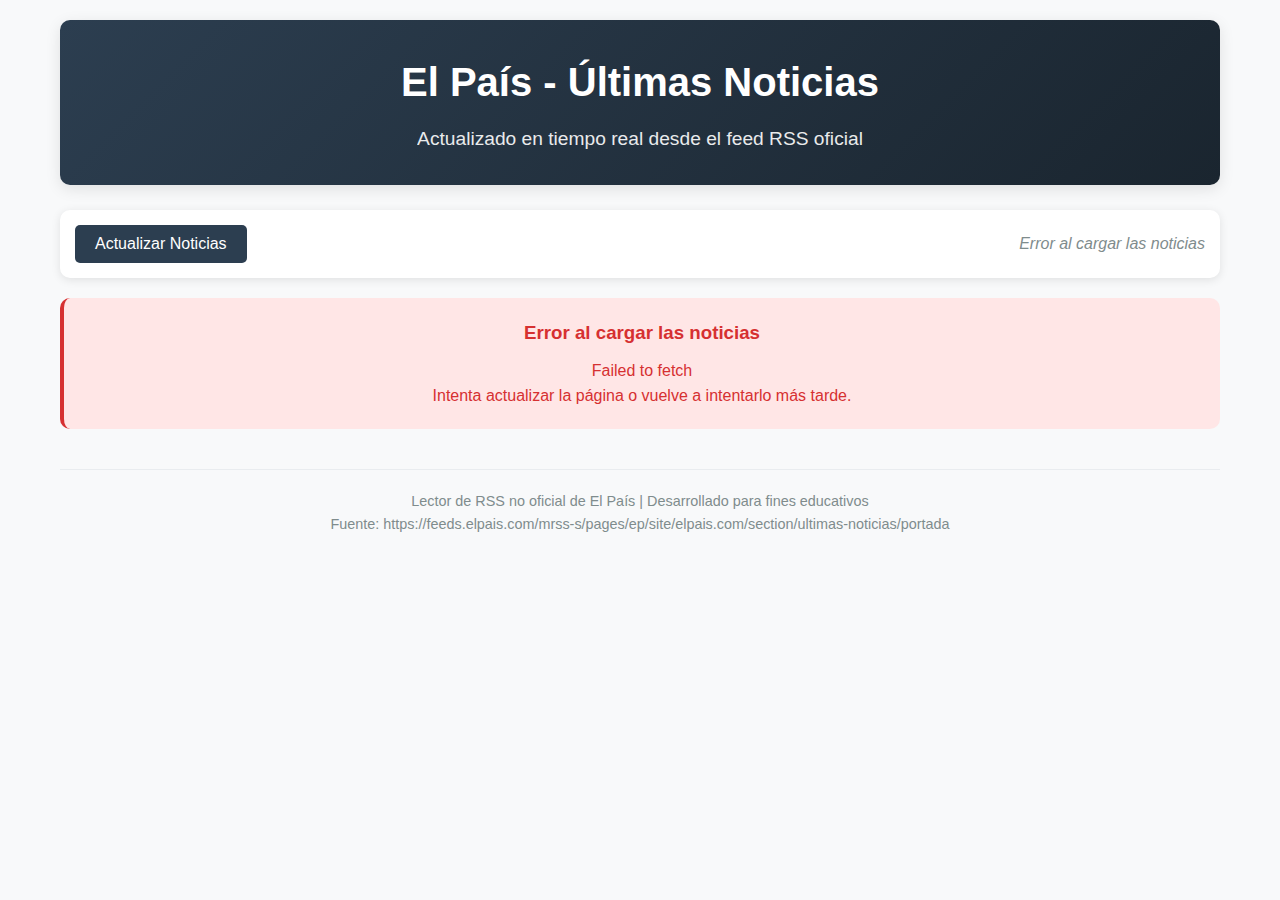
<file: elpaís.html>
<!DOCTYPE html>
<html lang="es">
<head>
    <meta charset="UTF-8">
    <meta name="viewport" content="width=device-width, initial-scale=1.0">
    <title>Lector de RSS - El País</title>
    <link rel="stylesheet" href="rss-reader.css">
</head>
<body>
    <div class="container">
        <header>
            <h1>El País - Últimas Noticias</h1>
            <p class="subtitle">Actualizado en tiempo real desde el feed RSS oficial</p>
        </header>
        
        <div class="controls">
            <button class="refresh-btn" id="refreshBtn">Actualizar Noticias</button>
            <div class="status" id="status">Cargando noticias...</div>
        </div>
        
        <div id="newsContainer">
            <div class="loading">Cargando noticias de El País...</div>
        </div>
        
        <footer>
            <p>Lector de RSS no oficial de El País | Desarrollado para fines educativos</p>
            <p>Fuente: https://feeds.elpais.com/mrss-s/pages/ep/site/elpais.com/section/ultimas-noticias/portada</p>
        </footer>
    </div>

    <script>
        // URL del RSS de El País
        const RSS_URL = 'https://feeds.elpais.com/mrss-s/pages/ep/site/elpais.com/section/ultimas-noticias/portada';
        
        // Elementos DOM
        const newsContainer = document.getElementById('newsContainer');
        const refreshBtn = document.getElementById('refreshBtn');
        const statusEl = document.getElementById('status');
        
        // Función para obtener y parsear el RSS
        async function loadNews() {
            try {
                statusEl.textContent = 'Cargando noticias...';
                newsContainer.innerHTML = '<div class="loading">Cargando noticias de El País...</div>';
                
                // Usar un proxy CORS para evitar problemas de same-origin policy
                const proxyUrl = 'https://api.allorigins.win/raw?url=';
                const response = await fetch(proxyUrl + encodeURIComponent(RSS_URL));
                
                if (!response.ok) {
                    throw new Error(`Error HTTP: ${response.status}`);
                }
                
                const xmlText = await response.text();
                const parser = new DOMParser();
                const xmlDoc = parser.parseFromString(xmlText, 'text/xml');
                
                // Verificar si el parsing fue exitoso
                if (xmlDoc.getElementsByTagName('parsererror').length > 0) {
                    throw new Error('Error al parsear el XML del RSS');
                }
                
                // Extraer los items de noticias
                const items = xmlDoc.getElementsByTagName('item');
                
                if (items.length === 0) {
                    throw new Error('No se encontraron noticias en el feed RSS');
                }
                
                // Generar HTML para las noticias
                let newsHTML = '<div class="news-grid">';
                
                for (let i = 0; i < Math.min(items.length, 12); i++) {
                    const item = items[i];
                    
                    // Extraer información de cada noticia
                    const title = item.getElementsByTagName('title')[0]?.textContent || 'Título no disponible';
                    const link = item.getElementsByTagName('link')[0]?.textContent || '#';
                    const description = item.getElementsByTagName('description')[0]?.textContent || 'Descripción no disponible';
                    const pubDate = item.getElementsByTagName('pubDate')[0]?.textContent || '';
                    const category = item.getElementsByTagName('category')[0]?.textContent || '';
                    
                    // Intentar extraer la imagen
                    let imageUrl = '';
                    const mediaContent = item.getElementsByTagName('media:content')[0];
                    const enclosure = item.getElementsByTagName('enclosure')[0];
                    
                    if (mediaContent && mediaContent.getAttribute('url')) {
                        imageUrl = mediaContent.getAttribute('url');
                    } else if (enclosure && enclosure.getAttribute('url')) {
                        imageUrl = enclosure.getAttribute('url');
                    }
                    
                    // Formatear la fecha
                    const formattedDate = pubDate ? new Date(pubDate).toLocaleDateString('es-ES', {
                        day: 'numeric',
                        month: 'long',
                        year: 'numeric'
                    }) : 'Fecha no disponible';
                    
                    // Crear el HTML de la tarjeta de noticia
                    newsHTML += `
                        <div class="news-card fade-in">
                            ${imageUrl ? `<img src="${imageUrl}" alt="${title}" class="news-image" onerror="this.style.display='none'">` : ''}
                            <div class="news-content">
                                ${category ? `<span class="category">${category}</span>` : ''}
                                <h3 class="news-title">${title}</h3>
                                <p class="news-summary">${description}</p>
                                <div class="news-meta">
                                    <span>${formattedDate}</span>
                                    <a href="${link}" target="_blank" class="read-more">Leer más</a>
                                </div>
                            </div>
                        </div>
                    `;
                }
                
                newsHTML += '</div>';
                newsContainer.innerHTML = newsHTML;
                statusEl.textContent = `Última actualización: ${new Date().toLocaleTimeString('es-ES')}`;
                
            } catch (error) {
                console.error('Error al cargar las noticias:', error);
                newsContainer.innerHTML = `
                    <div class="error">
                        <h3>Error al cargar las noticias</h3>
                        <p>${error.message}</p>
                        <p>Intenta actualizar la página o vuelve a intentarlo más tarde.</p>
                    </div>
                `;
                statusEl.textContent = 'Error al cargar las noticias';
            }
        }
        
        // Cargar noticias al iniciar
        document.addEventListener('DOMContentLoaded', loadNews);
        
        // Actualizar al hacer clic en el botón
        refreshBtn.addEventListener('click', loadNews);
        
        // Actualizar automáticamente cada 5 minutos
        setInterval(loadNews, 5 * 60 * 1000);
    </script>
</body>
</html>
</file>
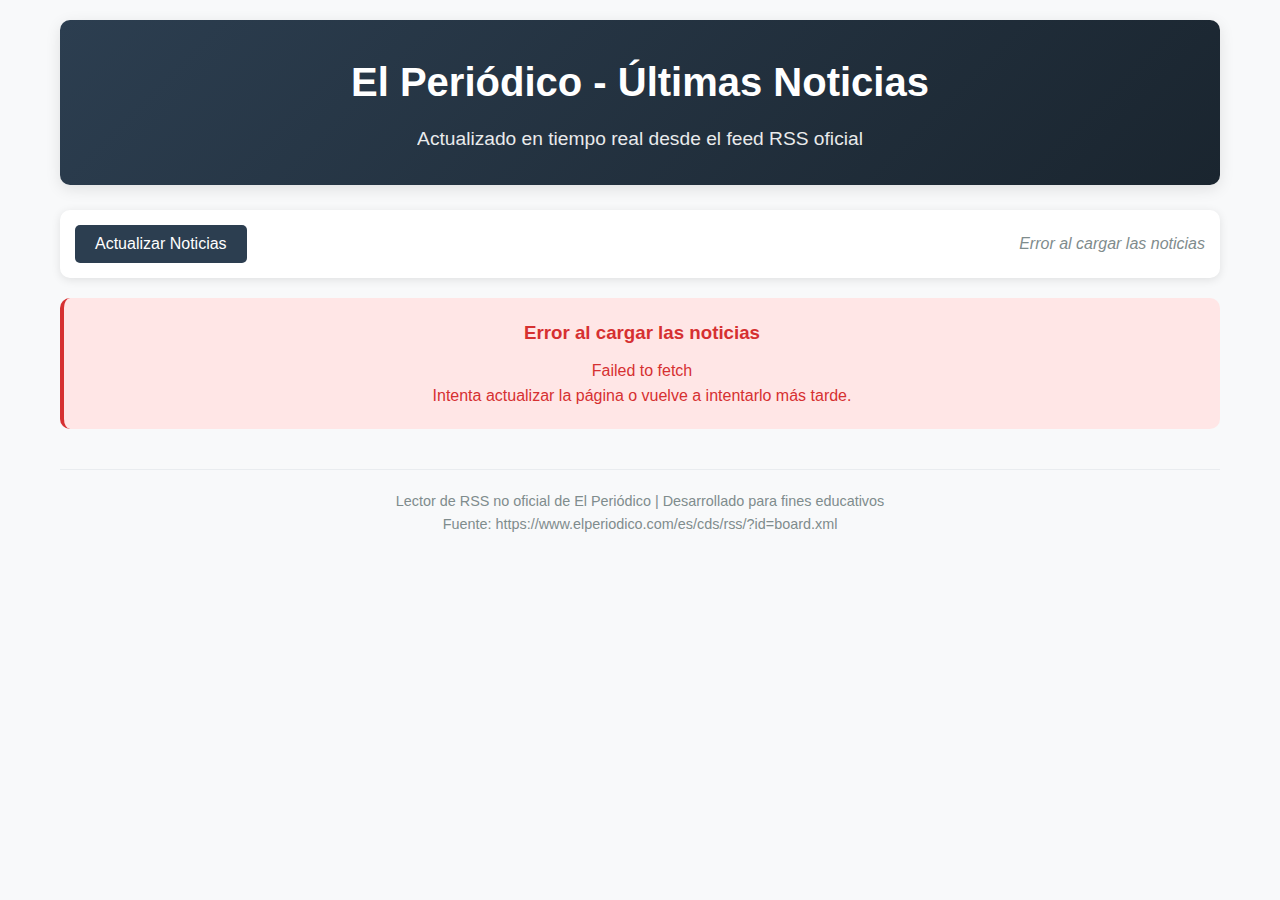
<file: elperiódico.html>
<!DOCTYPE html>
<html lang="es">
<head>
    <meta charset="UTF-8">
    <meta name="viewport" content="width=device-width, initial-scale=1.0">
    <title>Lector de RSS - El Periódico</title>
    <link rel="stylesheet" href="rss-reader.css">
</head>
<body>
    <div class="container">
        <header>
            <h1>El Periódico - Últimas Noticias</h1>
            <p class="subtitle">Actualizado en tiempo real desde el feed RSS oficial</p>
        </header>
        
        <div class="controls">
            <button class="refresh-btn" id="refreshBtn">Actualizar Noticias</button>
            <div class="status" id="status">Cargando noticias...</div>
        </div>
        
        <div id="newsContainer">
            <div class="loading">Cargando noticias de El Periódico...</div>
        </div>
        
        <footer>
            <p>Lector de RSS no oficial de El Periódico | Desarrollado para fines educativos</p>
            <p>Fuente: https://www.elperiodico.com/es/cds/rss/?id=board.xml</p>
        </footer>
    </div>

    <script>
        // URL del RSS de El Periódico
        const RSS_URL = 'https://www.elperiodico.com/es/cds/rss/?id=board.xml';
        
        // Elementos DOM
        const newsContainer = document.getElementById('newsContainer');
        const refreshBtn = document.getElementById('refreshBtn');
        const statusEl = document.getElementById('status');
        
        // Función para obtener y parsear el RSS
        async function loadNews() {
            try {
                statusEl.textContent = 'Cargando noticias...';
                newsContainer.innerHTML = '<div class="loading">Cargando noticias de El Periódico...</div>';
                
                // Usar un proxy CORS para evitar problemas de same-origin policy
                const proxyUrl = 'https://api.allorigins.win/raw?url=';
                const response = await fetch(proxyUrl + encodeURIComponent(RSS_URL));
                
                if (!response.ok) {
                    throw new Error(`Error HTTP: ${response.status}`);
                }
                
                const xmlText = await response.text();
                const parser = new DOMParser();
                const xmlDoc = parser.parseFromString(xmlText, 'text/xml');
                
                // Verificar si el parsing fue exitoso
                if (xmlDoc.getElementsByTagName('parsererror').length > 0) {
                    throw new Error('Error al parsear el XML del RSS');
                }
                
                // Extraer los items de noticias
                const items = xmlDoc.getElementsByTagName('item');
                
                if (items.length === 0) {
                    throw new Error('No se encontraron noticias en el feed RSS');
                }
                
                // Generar HTML para las noticias
                let newsHTML = '<div class="news-grid">';
                
                for (let i = 0; i < Math.min(items.length, 12); i++) {
                    const item = items[i];
                    
                    // Extraer información de cada noticia
                    const title = item.getElementsByTagName('title')[0]?.textContent || 'Título no disponible';
                    const link = item.getElementsByTagName('link')[0]?.textContent || '#';
                    const description = item.getElementsByTagName('description')[0]?.textContent || 'Descripción no disponible';
                    const pubDate = item.getElementsByTagName('pubDate')[0]?.textContent || '';
                    const category = item.getElementsByTagName('category')[0]?.textContent || '';
                    
                    // Intentar extraer la imagen
                    let imageUrl = '';
                    const mediaContent = item.getElementsByTagName('media:content')[0];
                    const enclosure = item.getElementsByTagName('enclosure')[0];
                    
                    // El Periódico suele usar enclosure para imágenes
                    if (enclosure && enclosure.getAttribute('url')) {
                        imageUrl = enclosure.getAttribute('url');
                    } else if (mediaContent && mediaContent.getAttribute('url')) {
                        imageUrl = mediaContent.getAttribute('url');
                    }
                    
                    // También intentar extraer de la descripción (HTML)
                    if (!imageUrl) {
                        const descMatch = description.match(/<img[^>]+src="([^">]+)"/);
                        if (descMatch && descMatch[1]) {
                            imageUrl = descMatch[1];
                        }
                    }
                    
                    // Formatear la fecha
                    const formattedDate = pubDate ? new Date(pubDate).toLocaleDateString('es-ES', {
                        day: 'numeric',
                        month: 'long',
                        year: 'numeric',
                        hour: '2-digit',
                        minute: '2-digit'
                    }) : 'Fecha no disponible';
                    
                    // Limpiar la descripción de HTML
                    const cleanDescription = description.replace(/<[^>]*>/g, '').substring(0, 200) + '...';
                    
                    // Crear el HTML de la tarjeta de noticia
                    newsHTML += `
                        <div class="news-card fade-in">
                            ${imageUrl ? `<img src="${imageUrl}" alt="${title}" class="news-image" onerror="this.style.display='none'">` : ''}
                            <div class="news-content">
                                ${category ? `<span class="category">${category}</span>` : ''}
                                <h3 class="news-title">${title}</h3>
                                <p class="news-summary">${cleanDescription}</p>
                                <div class="news-meta">
                                    <span>${formattedDate}</span>
                                    <a href="${link}" target="_blank" class="read-more">Leer más</a>
                                </div>
                            </div>
                        </div>
                    `;
                }
                
                newsHTML += '</div>';
                newsContainer.innerHTML = newsHTML;
                statusEl.textContent = `Última actualización: ${new Date().toLocaleTimeString('es-ES')}`;
                
            } catch (error) {
                console.error('Error al cargar las noticias:', error);
                newsContainer.innerHTML = `
                    <div class="error">
                        <h3>Error al cargar las noticias</h3>
                        <p>${error.message}</p>
                        <p>Intenta actualizar la página o vuelve a intentarlo más tarde.</p>
                    </div>
                `;
                statusEl.textContent = 'Error al cargar las noticias';
            }
        }
        
        // Cargar noticias al iniciar
        document.addEventListener('DOMContentLoaded', loadNews);
        
        // Actualizar al hacer clic en el botón
        refreshBtn.addEventListener('click', loadNews);
        
        // Actualizar automáticamente cada 5 minutos
        setInterval(loadNews, 5 * 60 * 1000);
    </script>
</body>
</html>
</file>
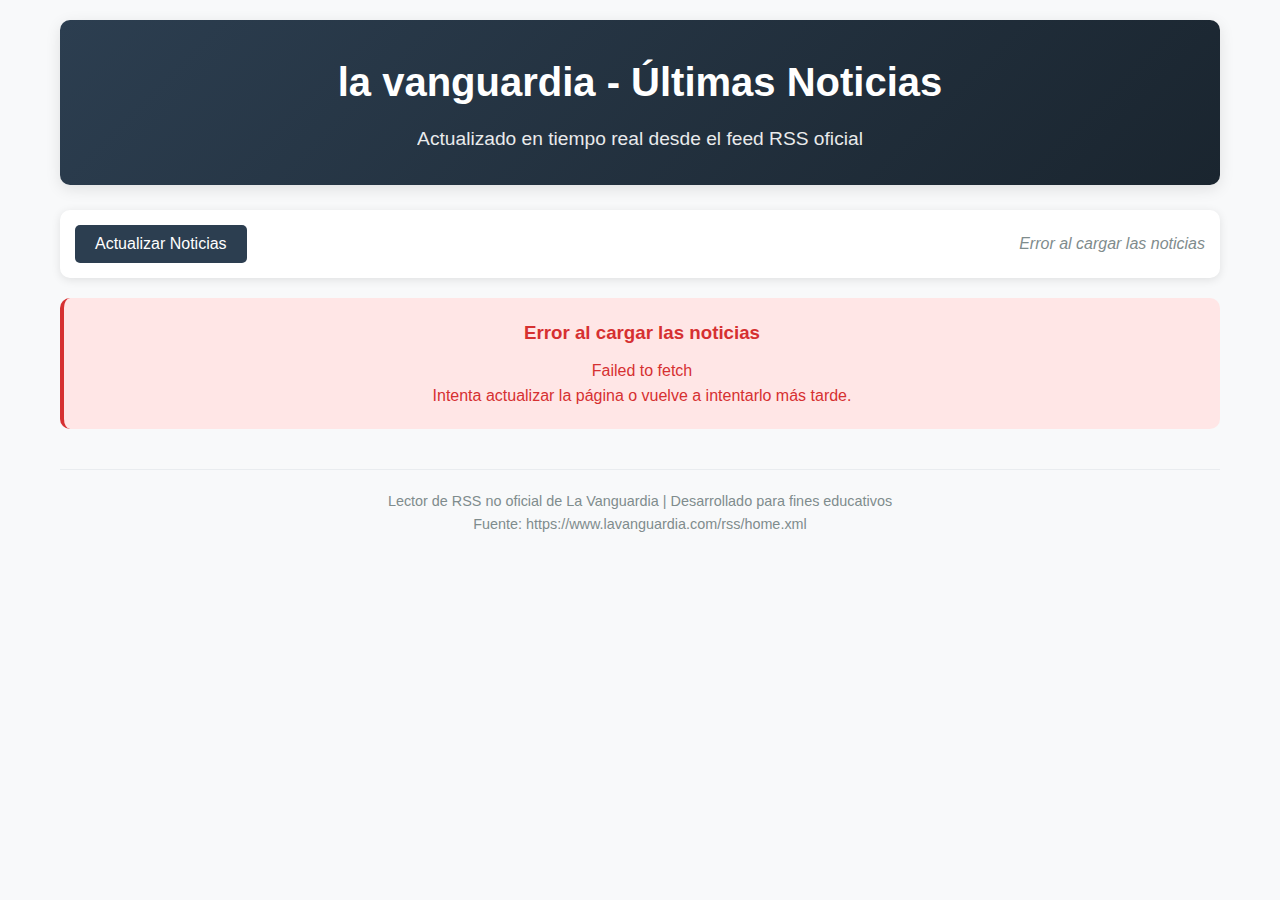
<file: lavanguardia.html>
<!DOCTYPE html>
<html lang="es">
<head>
    <meta charset="UTF-8">
    <meta name="viewport" content="width=device-width, initial-scale=1.0">
    <title>Lector de RSS - la vanguardia</title>
    <link rel="stylesheet" href="rss-reader.css">
</head>
<body>
    <div class="container">
        <header>
            <h1>la vanguardia - Últimas Noticias</h1>
            <p class="subtitle">Actualizado en tiempo real desde el feed RSS oficial</p>
        </header>
        
        <div class="controls">
            <button class="refresh-btn" id="refreshBtn">Actualizar Noticias</button>
            <div class="status" id="status">Cargando noticias...</div>
        </div>
        
        <div id="newsContainer">
            
        
       
        
        
            <div class="loading">Cargando noticias de La Vanguardia...</div>
        </div>
        
        <footer>
            <p>Lector de RSS no oficial de La Vanguardia | Desarrollado para fines educativos</p>
            <p>Fuente: https://www.lavanguardia.com/rss/home.xml</p>
        </footer>
    </div>





    <script>
        // URL del RSS de La Vanguardia
        const RSS_URL = 'https://www.lavanguardia.com/rss/home.xml';
        
        // Elementos DOM
        const newsContainer = document.getElementById('newsContainer');
        const refreshBtn = document.getElementById('refreshBtn');
        const statusEl = document.getElementById('status');
        
        // Función para obtener y parsear el RSS
        async function loadNews() {
            try {
                statusEl.textContent = 'Cargando noticias...';
                newsContainer.innerHTML = '<div class="loading">Cargando noticias de La Vanguardia...</div>';
                
                // Usar un proxy CORS para evitar problemas de same-origin policy
                const proxyUrl = 'https://api.allorigins.win/raw?url=';
                const response = await fetch(proxyUrl + encodeURIComponent(RSS_URL));
                
                if (!response.ok) {
                    throw new Error(`Error HTTP: ${response.status}`);
                }
                
                const xmlText = await response.text();
                const parser = new DOMParser();
                const xmlDoc = parser.parseFromString(xmlText, 'text/xml');
                
                // Verificar si el parsing fue exitoso
                if (xmlDoc.getElementsByTagName('parsererror').length > 0) {
                    throw new Error('Error al parsear el XML del RSS');
                }
                
                // Extraer los items de noticias
                const items = xmlDoc.getElementsByTagName('item');
                
                if (items.length === 0) {
                    throw new Error('No se encontraron noticias en el feed RSS');
                }
                
                // Generar HTML para las noticias
                let newsHTML = '<div class="news-grid">';
                
                for (let i = 0; i < Math.min(items.length, 15); i++) {
                    const item = items[i];
                    
                    // Extraer información de cada noticia
                    const title = item.getElementsByTagName('title')[0]?.textContent || 'Título no disponible';
                    const link = item.getElementsByTagName('link')[0]?.textContent || '#';
                    const description = item.getElementsByTagName('description')[0]?.textContent || 'Descripción no disponible';
                    const pubDate = item.getElementsByTagName('pubDate')[0]?.textContent || '';
                    const category = item.getElementsByTagName('category')[0]?.textContent || '';
                    
                    // Intentar extraer la imagen (puede estar en diferentes formatos en el RSS)
                    let imageUrl = '';
                    const mediaContent = item.getElementsByTagName('media:content')[0];
                    const enclosure = item.getElementsByTagName('enclosure')[0];
                    
                    // La Vanguardia suele usar media:content para imágenes
                    if (mediaContent && mediaContent.getAttribute('url')) {
                        imageUrl = mediaContent.getAttribute('url');
                    } else if (enclosure && enclosure.getAttribute('url') && enclosure.getAttribute('type')?.includes('image')) {
                        imageUrl = enclosure.getAttribute('url');
                    }
                    
                    // También intentar extraer de la descripción (HTML)
                    if (!imageUrl) {
                        const descMatch = description.match(/<img[^>]+src="([^">]+)"/);
                        if (descMatch && descMatch[1]) {
                            imageUrl = descMatch[1];
                        }
                    }
                    
                    // Formatear la fecha
                    const formattedDate = pubDate ? new Date(pubDate).toLocaleDateString('es-ES', {
                        day: 'numeric',
                        month: 'long',
                        year: 'numeric',
                        hour: '2-digit',
                        minute: '2-digit'
                    }) : 'Fecha no disponible';
                    
                    // Limpiar la descripción de HTML
                    const cleanDescription = description.replace(/<[^>]*>/g, '').substring(0, 200) + '...';
                    
                    // Crear el HTML de la tarjeta de noticia
                    newsHTML += `
                        <div class="news-card">
                            ${imageUrl ? `<img src="${imageUrl}" alt="${title}" class="news-image" onerror="this.style.display='none'">` : ''}
                            <div class="news-content">
                                ${category ? `<span class="category">${category}</span>` : ''}
                                <h3 class="news-title">${title}</h3>
                                <p class="news-summary">${cleanDescription}</p>
                                <div class="news-meta">
                                    <span>${formattedDate}</span>
                                    <a href="${link}" target="_blank" class="read-more">Leer más</a>
                                </div>
                            </div>
                        </div>
                    `;
                }
                
                newsHTML += '</div>';
                newsContainer.innerHTML = newsHTML;
                statusEl.textContent = `Última actualización: ${new Date().toLocaleTimeString('es-ES')}`;
                
            } catch (error) {
                console.error('Error al cargar las noticias:', error);
                newsContainer.innerHTML = `
                    <div class="error">
                        <h3>Error al cargar las noticias</h3>
                        <p>${error.message}</p>
                        <p>Intenta actualizar la página o vuelve a intentarlo más tarde.</p>
                    </div>
                `;
                statusEl.textContent = 'Error al cargar las noticias';
            }
        }
        
        // Cargar noticias al iniciar
        document.addEventListener('DOMContentLoaded', loadNews);
        
        // Actualizar al hacer clic en el botón
        refreshBtn.addEventListener('click', loadNews);
        
        // Actualizar automáticamente cada 5 minutos
        setInterval(loadNews, 5 * 60 * 1000);
    </script>
</body>
</html>
</file>
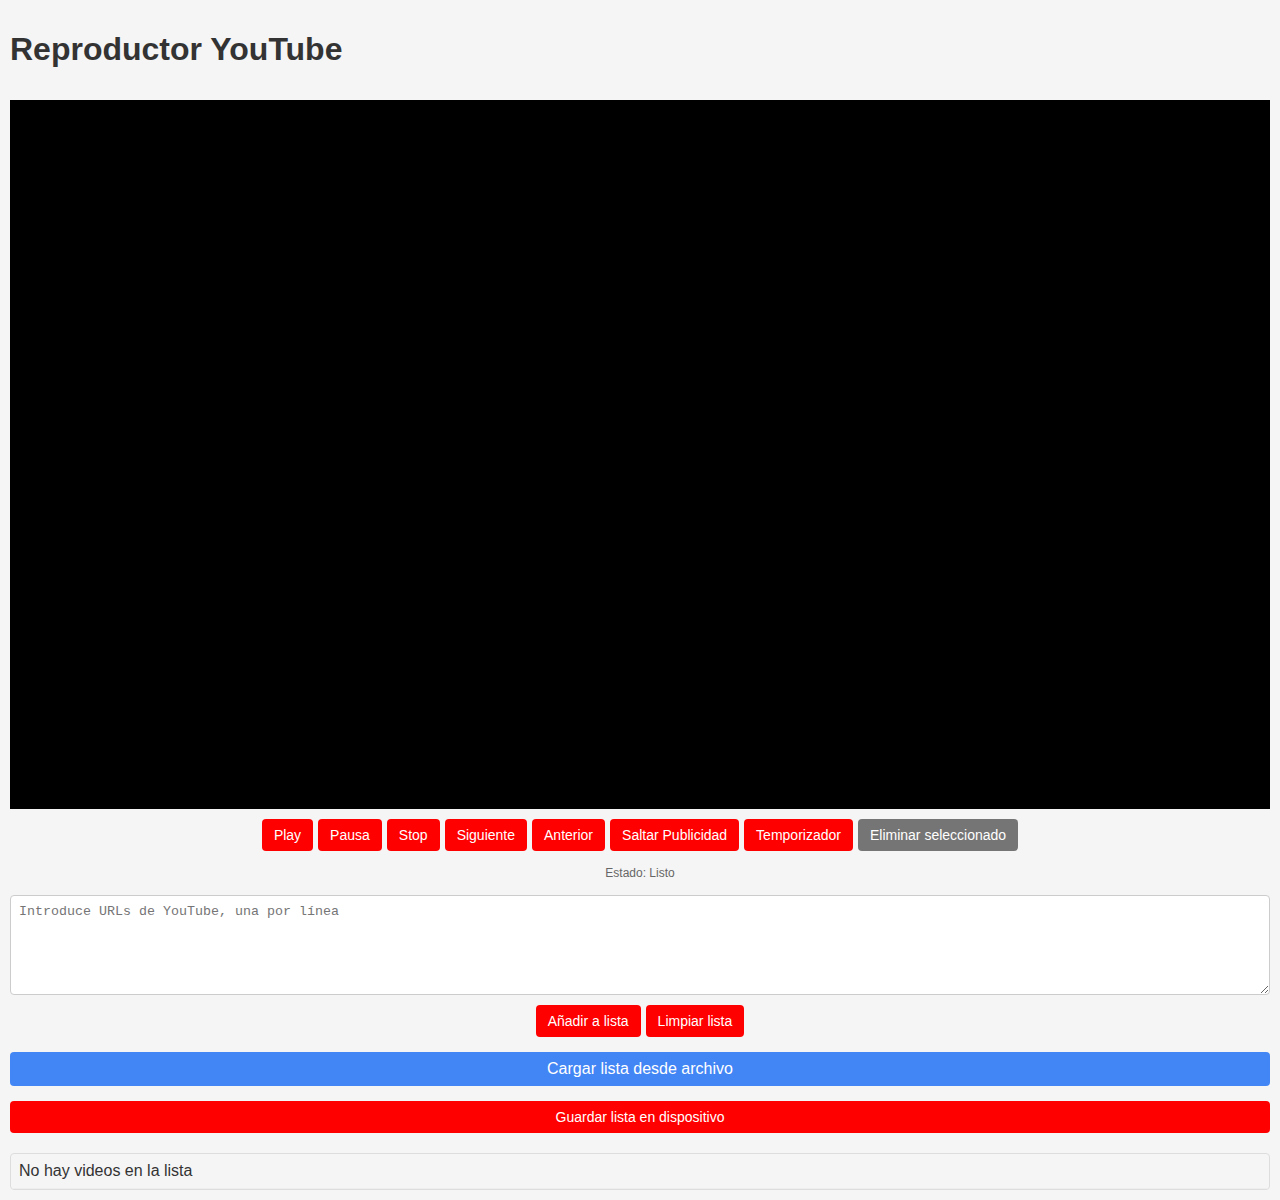
<file: lista_Version5.html>
<!DOCTYPE html>
<html lang="es">
<head>
    <meta charset="UTF-8">
    <meta name="viewport" content="width=device-width, initial-scale=1.0, maximum-scale=1.0, user-scalable=no">
    <title>Reproductor YouTube Móvil</title>
    <style>
        body {
            font-family: Arial, sans-serif;
            margin: 0;
            padding: 10px;
            background-color: #f5f5f5;
            color: #333;
        }
        .container {
            display: flex;
            flex-direction: column;
            gap: 10px;
            max-width: 100%;
        }
        #player {
            width: 100%;
            aspect-ratio: 16/9;
            background-color: #000;
        }
        .controls {
            display: flex;
            flex-wrap: wrap;
            gap: 5px;
            justify-content: center;
        }
        button {
            padding: 8px 12px;
            background-color: #ff0000;
            color: white;
            border: none;
            border-radius: 4px;
            cursor: pointer;
            font-size: 14px;
        }
        button:hover {
            background-color: #cc0000;
        }
        .delete-btn {
            background-color: #757575;
        }
        .delete-btn:hover {
            background-color: #c62828;
        }
        .move-btn {
            background-color: #607d8b;
            margin-left: 3px;
            margin-right: 3px;
        }
        .move-btn:hover {
            background-color: #37474f;
        }
        textarea {
            width: 100%;
            height: 100px;
            padding: 8px;
            box-sizing: border-box;
            border: 1px solid #ccc;
            border-radius: 4px;
            resize: vertical;
        }
        .url-list {
            margin-top: 10px;
            border: 1px solid #ddd;
            border-radius: 4px;
            max-height: 200px;
            overflow-y: auto;
        }
        .url-list-content {
            display: flex;
            flex-direction: column;
        }
        .url-item {
            display: flex;
            align-items: center;
            padding: 8px;
            border-bottom: 1px solid #eee;
            cursor: pointer;
            background: none;
        }
        .url-item:hover {
            background-color: #f0f0f0;
        }
        .url-item.active {
            background-color: #ffebee;
            font-weight: bold;
        }
        .file-input {
            display: none;
        }
        .file-label {
            display: inline-block;
            padding: 8px 12px;
            background-color: #4285f4;
            color: white;
            border-radius: 4px;
            cursor: pointer;
            text-align: center;
            margin: 5px 0;
        }
        .status {
            font-size: 12px;
            color: #666;
            text-align: center;
            margin: 5px 0;
        }
        .timer-active {
            background-color: #ffa726 !important;
            color: #333 !important;
        }
        .move-btn[disabled] {
            opacity: 0.4;
            cursor: default;
        }
    </style>
</head>
<body>
    <div class="container">
        <h1>Reproductor YouTube</h1>
        
        <div id="player"></div>
        
        <div class="controls">
            <button id="playBtn">Play</button>
            <button id="pauseBtn">Pausa</button>
            <button id="stopBtn">Stop</button>
            <button id="nextBtn">Siguiente</button>
            <button id="prevBtn">Anterior</button>
            <button id="skipAdBtn">Saltar Publicidad</button>
            <button id="timerBtn">Temporizador</button>
            <button id="deleteBtn" class="delete-btn">Eliminar seleccionado</button>
        </div>
        
        <div class="status" id="status">Estado: Listo</div>
        
        <textarea id="urlInput" placeholder="Introduce URLs de YouTube, una por línea"></textarea>
        
        <div class="controls">
            <button id="addBtn">Añadir a lista</button>
            <button id="clearBtn">Limpiar lista</button>
        </div>
        
        <label for="fileInput" class="file-label">Cargar lista desde archivo</label>
        <input type="file" id="fileInput" class="file-input" accept=".txt,.json">
        
        <button id="saveFileBtn">Guardar lista en dispositivo</button>
        
        <div class="url-list">
            <div class="url-list-content" id="urlList"></div>
        </div>
    </div>

    <script>
        let player;
        let currentVideoIndex = -1;
        let playlist = [];
        let adInterval;
        let isAdPlaying = false;
        let timerTimeout = null;
        let timerEndTimestamp = null;

        document.addEventListener('DOMContentLoaded', function() {
            loadPlaylistFromStorage();
            updateUrlListDisplay();
            const tag = document.createElement('script');
            tag.src = "https://www.youtube.com/iframe_api";
            const firstScriptTag = document.getElementsByTagName('script')[0];
            firstScriptTag.parentNode.insertBefore(tag, firstScriptTag);
            setInterval(updateTimerStatus, 1000);
        });

        function onYouTubeIframeAPIReady() {
            player = new YT.Player('player', {
                height: '100%',
                width: '100%',
                events: {
                    'onReady': onPlayerReady,
                    'onStateChange': onPlayerStateChange
                }
            });
        }
        function onPlayerReady(event) {
            updateStatus('Reproductor listo');
        }
        function onPlayerStateChange(event) {
            if (event.data === YT.PlayerState.ENDED) {
                playNextVideo();
            }
            if (event.data === YT.PlayerState.PLAYING) {
                checkForAd();
            }
        }
        function checkForAd() {
            if (Math.random() < 0.3) {
                simulateAd();
            }
        }
        function simulateAd() {
            isAdPlaying = true;
            updateStatus('Anuncio detectado - reproduciendo...');
            adInterval = setTimeout(() => {
                skipAd();
            }, 5000);
        }
        function skipAd() {
            if (isAdPlaying) {
                clearTimeout(adInterval);
                isAdPlaying = false;
                updateStatus('Anuncio saltado');
                player.playVideo();
            }
        }

        document.getElementById('timerBtn').addEventListener('click', function() {
            let minutos = prompt('¿Cuántos minutos quieres que dure la reproducción? (Introduce un número mayor a 0)');
            if (minutos === null) return;
            minutos = parseInt(minutos);
            if (isNaN(minutos) || minutos <= 0) {
                updateStatus('Temporizador cancelado o valor inválido');
                clearTimer();
                return;
            }
            setTimer(minutos);
        });
        function setTimer(minutos) {
            clearTimer();
            const milisegundos = minutos * 60 * 1000;
            timerEndTimestamp = Date.now() + milisegundos;
            timerTimeout = setTimeout(() => {
                player.pauseVideo();
                updateStatus('Temporizador: reproducción detenida');
                clearTimer();
            }, milisegundos);
            document.getElementById('timerBtn').classList.add('timer-active');
            updateStatus(`Temporizador activado: ${minutos} minuto(s)`);
        }
        function clearTimer() {
            if (timerTimeout) {
                clearTimeout(timerTimeout);
                timerTimeout = null;
            }
            timerEndTimestamp = null;
            document.getElementById('timerBtn').classList.remove('timer-active');
        }
        function updateTimerStatus() {
            if (timerEndTimestamp) {
                const restante = timerEndTimestamp - Date.now();
                if (restante > 0) {
                    const min = Math.floor(restante / 60000);
                    const sec = Math.floor((restante % 60000) / 1000);
                    document.getElementById('timerBtn').textContent = `Temporizador (${min}:${sec.toString().padStart(2, '0')})`;
                } else {
                    document.getElementById('timerBtn').textContent = 'Temporizador';
                    clearTimer();
                }
            } else {
                document.getElementById('timerBtn').textContent = 'Temporizador';
            }
        }

        document.getElementById('playBtn').addEventListener('click', function() {
            if (currentVideoIndex === -1 && playlist.length > 0) {
                playVideo(0);
            } else if (currentVideoIndex !== -1) {
                player.playVideo();
                updateStatus('Reproduciendo');
            }
        });
        document.getElementById('pauseBtn').addEventListener('click', function() {
            player.pauseVideo();
            updateStatus('Pausado');
        });
        document.getElementById('stopBtn').addEventListener('click', function() {
            player.stopVideo();
            currentVideoIndex = -1;
            updateStatus('Detenido');
            highlightCurrentVideo();
        });
        document.getElementById('nextBtn').addEventListener('click', playNextVideo);
        document.getElementById('prevBtn').addEventListener('click', playPreviousVideo);
        document.getElementById('skipAdBtn').addEventListener('click', skipAd);

        document.getElementById('deleteBtn').addEventListener('click', function() {
            if (currentVideoIndex === -1) {
                updateStatus('No hay ningún elemento seleccionado');
                return;
            }
            const removed = playlist.splice(currentVideoIndex, 1);
            if (removed.length > 0) {
                updateStatus(`Eliminado: ${removed[0].title || removed[0].url}`);
            }
            if (currentVideoIndex >= playlist.length) {
                currentVideoIndex = playlist.length - 1;
            }
            savePlaylistToStorage();
            updateUrlListDisplay();
            highlightCurrentVideo();
        });

        document.getElementById('addBtn').addEventListener('click', function() {
            // Permitir varias líneas, cada línea: url o url|título
            const lines = document.getElementById('urlInput').value.trim().split('\n');
            let added = 0;
            for (let line of lines) {
                line = line.trim();
                if (!line) continue;
                let url = "", title = "";
                if (line.includes('|')) {
                    // Formato url|título
                    const parts = line.split('|');
                    url = parts[0].trim();
                    title = parts.slice(1).join('|').trim();
                } else {
                    url = line;
                    title = "";
                }
                if (isYoutubeUrl(url) && !playlist.some(item => item.url === url)) {
                    if (!title) {
                        // Preguntar por el título si no está
                        title = prompt(`Introduce el título para el vídeo:\n${url}`) || "desconocido";
                        title = title.trim() ? title : "desconocido";
                    }
                    playlist.push({ title, url });
                    added++;
                }
            }
            if (added > 0) {
                savePlaylistToStorage();
                updateUrlListDisplay();
                updateStatus(`Añadidos ${added} vídeos`);
            } else {
                updateStatus('No se añadió ningún enlace nuevo');
            }
            document.getElementById('urlInput').value = '';
        });

        document.getElementById('clearBtn').addEventListener('click', function() {
            playlist = [];
            currentVideoIndex = -1;
            savePlaylistToStorage();
            updateUrlListDisplay();
            updateStatus('Lista borrada');
        });

        document.getElementById('saveFileBtn').addEventListener('click', function() {
            savePlaylistToFile();
        });
        document.getElementById('fileInput').addEventListener('change', function(e) {
            const file = e.target.files[0];
            if (!file) return;
            const reader = new FileReader();
            reader.onload = function(e) {
                try {
                    const content = e.target.result;
                    try {
                        const data = JSON.parse(content);
                        if (Array.isArray(data)) {
                            playlist = data.map(item => {
                                if (typeof item === 'string') {
                                    return { title: "desconocido", url: item };
                                }
                                if (item.url && item.title) {
                                    return { title: item.title || "desconocido", url: item.url };
                                }
                                if (item.url) {
                                    return { title: "desconocido", url: item.url };
                                }
                                return null;
                            }).filter(Boolean).filter(item => isYoutubeUrl(item.url));
                        }
                    } catch {
                        // No es JSON, tratar como texto plano
                        playlist = content.split('\n')
                            .map(line => {
                                line = line.trim();
                                if (!line) return null;
                                if (line.includes('|')) {
                                    const parts = line.split('|');
                                    return {
                                        url: parts[0].trim(),
                                        title: (parts.slice(1).join('|').trim() || "desconocido")
                                    };
                                } else {
                                    return { url: line, title: "desconocido" };
                                }
                            })
                            .filter(Boolean)
                            .filter(item => isYoutubeUrl(item.url));
                    }
                    savePlaylistToStorage();
                    updateUrlListDisplay();
                    updateStatus(`Lista cargada desde archivo: ${file.name}`);
                } catch (error) {
                    updateStatus('Error al cargar el archivo');
                    console.error(error);
                }
            };
            reader.readAsText(file);
        });
        function savePlaylistToFile() {
            if (playlist.length === 0) {
                updateStatus('No hay videos para guardar');
                return;
            }
            const blob = new Blob([JSON.stringify(playlist, null, 2)], { type: 'application/json' });
            const url = URL.createObjectURL(blob);
            const a = document.createElement('a');
            a.href = url;
            a.download = 'youtube_playlist.json';
            document.body.appendChild(a);
            a.click();
            document.body.removeChild(a);
            URL.revokeObjectURL(url);
            updateStatus('Lista guardada en dispositivo');
        }

        function savePlaylistToStorage() {
            localStorage.setItem('youtubePlaylist', JSON.stringify(playlist));
        }
        function loadPlaylistFromStorage() {
            const savedPlaylist = localStorage.getItem('youtubePlaylist');
            if (savedPlaylist) {
                try {
                    const data = JSON.parse(savedPlaylist);
                    playlist = data.map(item => {
                        if (typeof item === 'string') {
                            return { title: "desconocido", url: item };
                        }
                        if (item.url && item.title) {
                            return { title: item.title || "desconocido", url: item.url };
                        }
                        if (item.url) {
                            return { title: "desconocido", url: item.url };
                        }
                        return null;
                    }).filter(Boolean).filter(item => isYoutubeUrl(item.url));
                } catch (e) {
                    playlist = [];
                }
            }
        }

        function moveVideo(index, direction) {
            if (direction === 'up' && index > 0) {
                const tmp = playlist[index];
                playlist[index] = playlist[index - 1];
                playlist[index - 1] = tmp;
                if (currentVideoIndex === index) currentVideoIndex--;
                else if (currentVideoIndex === index - 1) currentVideoIndex++;
                savePlaylistToStorage();
                updateUrlListDisplay();
                highlightCurrentVideo();
            }
            if (direction === 'down' && index < playlist.length - 1) {
                const tmp = playlist[index];
                playlist[index] = playlist[index + 1];
                playlist[index + 1] = tmp;
                if (currentVideoIndex === index) currentVideoIndex++;
                else if (currentVideoIndex === index + 1) currentVideoIndex--;
                savePlaylistToStorage();
                updateUrlListDisplay();
                highlightCurrentVideo();
            }
        }

        function updateUrlListDisplay() {
            const urlListElement = document.getElementById('urlList');
            urlListElement.innerHTML = '';
            if (playlist.length === 0) {
                urlListElement.innerHTML = '<div class="url-item">No hay videos en la lista</div>';
                return;
            }
            playlist.forEach((item, index) => {
                const urlElement = document.createElement('div');
                urlElement.className = 'url-item' + (index === currentVideoIndex ? ' active' : '');
                urlElement.title = item.url;

                // Botón subir
                const upBtn = document.createElement('button');
                upBtn.textContent = '↑';
                upBtn.className = 'move-btn';
                upBtn.disabled = index === 0;
                upBtn.title = 'Mover arriba';
                upBtn.addEventListener('click', function(e) {
                    e.stopPropagation();
                    moveVideo(index, 'up');
                });

                // Botón bajar
                const downBtn = document.createElement('button');
                downBtn.textContent = '↓';
                downBtn.className = 'move-btn';
                downBtn.disabled = index === playlist.length - 1;
                downBtn.title = 'Mover abajo';
                downBtn.addEventListener('click', function(e) {
                    e.stopPropagation();
                    moveVideo(index, 'down');
                });

                // Texto del título
                const text = document.createElement('span');
                text.textContent = `${index + 1}. ${item.title || "desconocido"}`;
                text.style.flex = '1';

                urlElement.appendChild(upBtn);
                urlElement.appendChild(downBtn);
                urlElement.appendChild(text);

                urlElement.addEventListener('click', () => playVideo(index));
                urlListElement.appendChild(urlElement);
            });
        }
        function highlightCurrentVideo() {
            const items = document.querySelectorAll('.url-item');
            items.forEach((item, index) => {
                item.classList.toggle('active', index === currentVideoIndex);
            });
        }
        function updateStatus(message) {
            document.getElementById('status').textContent = `Estado: ${message}`;
        }
        function isYoutubeUrl(url) {
            return url.includes('youtube.com/watch?v=') || url.includes('youtu.be/');
        }
        function extractVideoId(url) {
            const regExp = /^.*(youtu.be\/|v\/|u\/\w\/|embed\/|watch\?v=|&v=)([^#&?]*).*/;
            const match = url.match(regExp);
            return (match && match[2].length === 11) ? match[2] : null;
        }
        function playNextVideo() {
            if (playlist.length === 0) return;
            const nextIndex = currentVideoIndex + 1;
            if (nextIndex < playlist.length) {
                playVideo(nextIndex);
            } else {
                updateStatus('Fin de la lista de reproducción');
                currentVideoIndex = -1;
                highlightCurrentVideo();
            }
        }
        function playPreviousVideo() {
            if (playlist.length === 0 || currentVideoIndex <= 0) return;
            playVideo(currentVideoIndex - 1);
        }
        function playVideo(index) {
            if (index < 0 || index >= playlist.length) return;
            const videoId = extractVideoId(playlist[index].url);
            if (!videoId) return;
            player.loadVideoById(videoId);
            currentVideoIndex = index;
            updateStatus(`Reproduciendo: ${playlist[index].title || "desconocido"}`);
            highlightCurrentVideo();
        }
    </script>
</body>
</html>
</file>
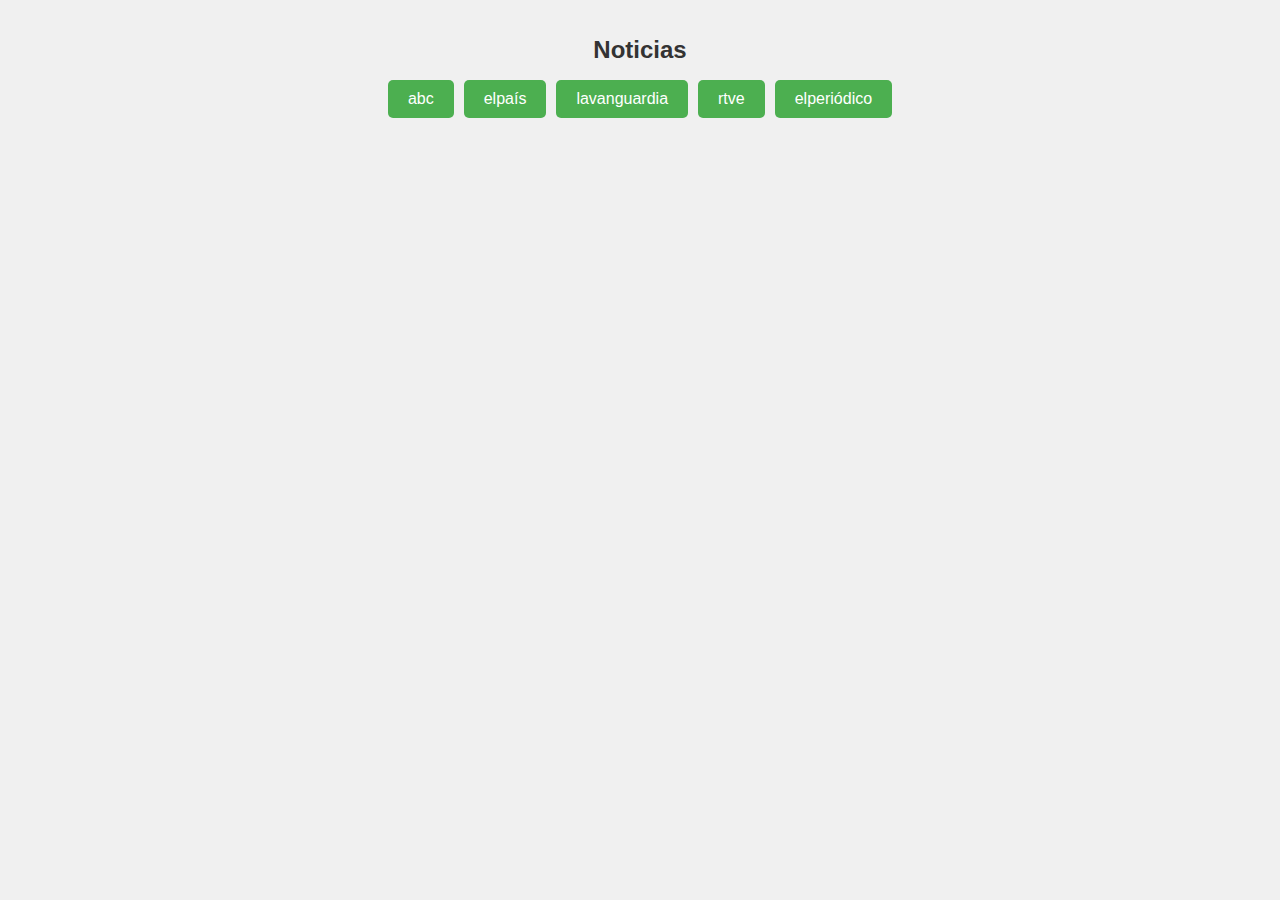
<file: noticias.html>
<!DOCTYPE html>
<html lang="es">
<head>
    <meta charset="UTF-8">
    <meta name="viewport" content="width=device-width, initial-scale=1.0">
    <title>Lista de Páginas HTML</title>
    <style>
        body {
            font-family: Arial, sans-serif;
            display: flex;
            flex-direction: column;
            align-items: center;
            background-color: #f0f0f0;
            margin: 0;
            padding: 20px;
        }
        h1 {
            color: #333;
            font-size: 24px;
            text-align: center;
        }
        .button-container {
            display: flex;
            flex-wrap: wrap;
            justify-content: center;
            gap: 10px;
        }
        button {
            background-color: #4CAF50;
            color: white;
            padding: 10px 20px;
            border: none;
            border-radius: 5px;
            font-size: 16px;
            cursor: pointer;
            transition: background-color 0.3s;
        }
        button:hover {
            background-color: #45a049;
        }
        @media (max-width: 600px) {
            button {
                width: 100%;
                padding: 15px;
                font-size: 18px;
            }
        }
    </style>
</head>
<body>
    <h1>Noticias</h1>
    <div id="buttonContainer" class="button-container"></div>

    <script>
        // Lista de archivos HTML (simulada, ya que el acceso directo al sistema de archivos está restringido)
        // En un entorno real, necesitarías un servidor o una lista predefinida
        const htmlFiles = [
            "abc.html",
            "elpaís.html",
            "lavanguardia.html",
            "rtve.html",
            "elperiódico.html"
            // Agrega aquí los nombres de los archivos HTML que estén en la misma carpeta
        ];

        // Obtener el contenedor de botones
        const buttonContainer = document.getElementById("buttonContainer");

        // Crear botones dinámicamente para cada archivo HTML
        htmlFiles.forEach(file => {
            const button = document.createElement("button");
            button.textContent = file.replace(".html", "");
            button.onclick = () => {
                window.location.href = file;
            };
            buttonContainer.appendChild(button);
        });

        // Nota: Para listar archivos dinámicamente en un entorno Android, necesitarías:
        // 1. Un servidor local (como Termux con Node.js o un servidor web simple).
        // 2. O usar una aplicación que permita acceso al sistema de archivos (como WebView).
        // Debido a restricciones de seguridad, los navegadores no pueden listar archivos directamente.
    </script>
</body>
</html>
</file>
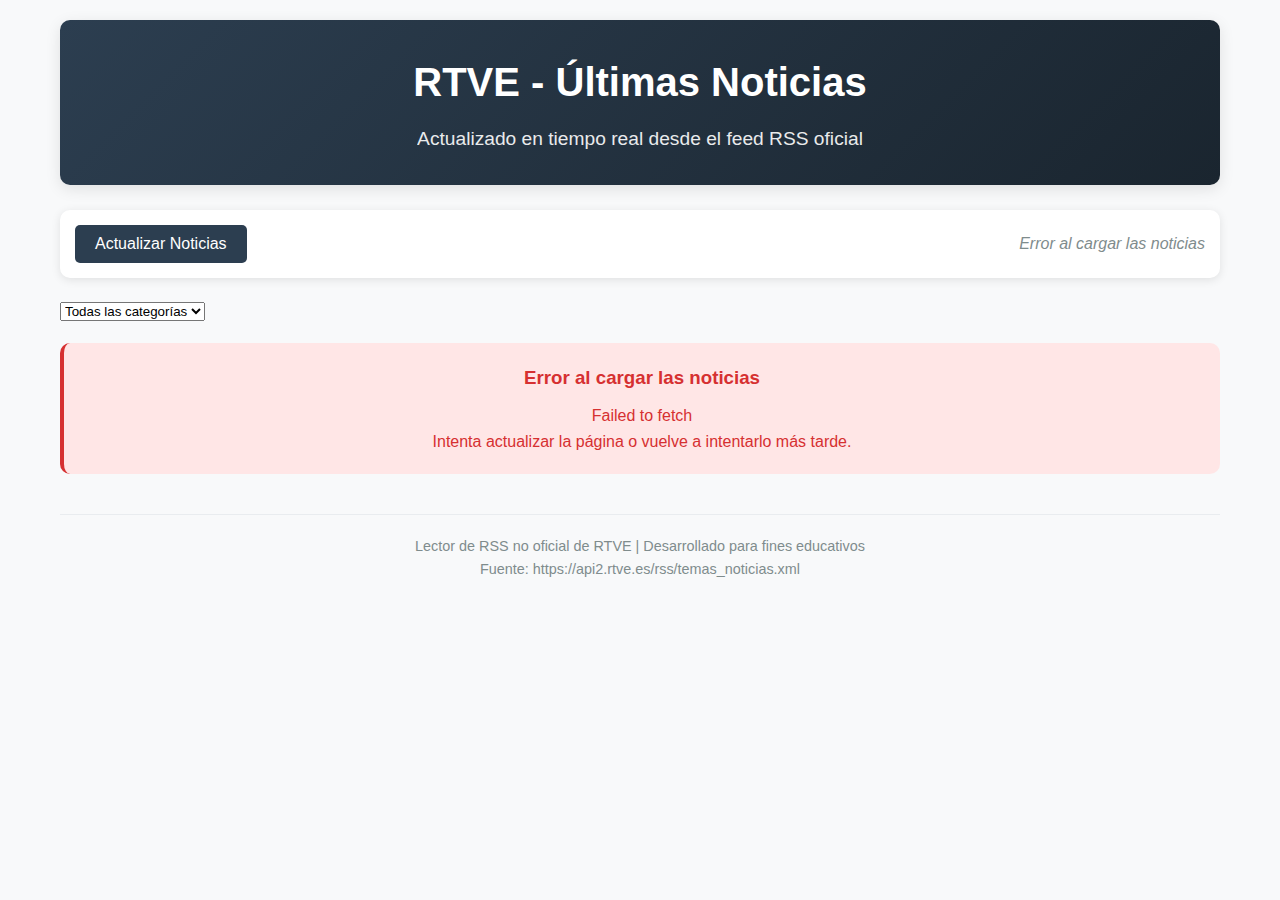
<file: rtve.html>
<!DOCTYPE html>
<html lang="es">
<head>
    <meta charset="UTF-8">
    <meta name="viewport" content="width=device-width, initial-scale=1.0">
    <title>Lector de RSS - RTVE</title>
    <link rel="stylesheet" href="rss-reader.css">
</head>
<body>
    <div class="container">
        <header>
            <h1>RTVE - Últimas Noticias</h1>
            <p class="subtitle">Actualizado en tiempo real desde el feed RSS oficial</p>
        </header>
        
        <div class="controls">
            <button class="refresh-btn" id="refreshBtn">Actualizar Noticias</button>
            <div class="status" id="status">Cargando noticias...</div>
        </div>
        
        <div class="theme-filter">
            <select class="theme-select" id="themeSelect">
                <option value="all">Todas las categorías</option>
            </select>
        </div>
        
        <div id="newsContainer">
            <div class="loading">Cargando noticias de RTVE...</div>
        </div>
        
        <footer>
            <p>Lector de RSS no oficial de RTVE | Desarrollado para fines educativos</p>
            <p>Fuente: https://api2.rtve.es/rss/temas_noticias.xml</p>
        </footer>
    </div>

    <script>
        // URL del RSS de RTVE
        const RSS_URL = 'https://api2.rtve.es/rss/temas_noticias.xml';
        
        // Elementos DOM
        const newsContainer = document.getElementById('newsContainer');
        const refreshBtn = document.getElementById('refreshBtn');
        const statusEl = document.getElementById('status');
        const themeSelect = document.getElementById('themeSelect');
        
        // Variables globales para almacenar noticias
        let allNews = [];
        let categories = new Set();
        
        // Función para obtener y parsear el RSS
        async function loadNews() {
            try {
                statusEl.textContent = 'Cargando noticias...';
                newsContainer.innerHTML = '<div class="loading">Cargando noticias de RTVE...</div>';
                
                // Usar un proxy CORS para evitar problemas de same-origin policy
                const proxyUrl = 'https://api.allorigins.win/raw?url=';
                const response = await fetch(proxyUrl + encodeURIComponent(RSS_URL));
                
                if (!response.ok) {
                    throw new Error(`Error HTTP: ${response.status}`);
                }
                
                const xmlText = await response.text();
                const parser = new DOMParser();
                const xmlDoc = parser.parseFromString(xmlText, 'text/xml');
                
                // Verificar si el parsing fue exitoso
                if (xmlDoc.getElementsByTagName('parsererror').length > 0) {
                    throw new Error('Error al parsear el XML del RSS');
                }
                
                // Extraer los items de noticias
                const items = xmlDoc.getElementsByTagName('item');
                
                if (items.length === 0) {
                    throw new Error('No se encontraron noticias en el feed RSS');
                }
                
                // Reiniciar categorías
                categories.clear();
                allNews = [];
                
                // Procesar cada noticia
                for (let i = 0; i < items.length; i++) {
                    const item = items[i];
                    
                    // Extraer información de cada noticia
                    const title = item.getElementsByTagName('title')[0]?.textContent || 'Título no disponible';
                    const link = item.getElementsByTagName('link')[0]?.textContent || '#';
                    const description = item.getElementsByTagName('description')[0]?.textContent || 'Descripción no disponible';
                    const pubDate = item.getElementsByTagName('pubDate')[0]?.textContent || '';
                    const category = item.getElementsByTagName('category')[0]?.textContent || 'General';
                    
                    // Añadir categoría al conjunto
                    categories.add(category);
                    
                    // Intentar extraer la imagen
                    let imageUrl = '';
                    const mediaContent = item.getElementsByTagName('media:content')[0];
                    const enclosure = item.getElementsByTagName('enclosure')[0];
                    
                    // RTVE suele usar media:thumbnail para imágenes
                    const mediaThumbnail = item.getElementsByTagName('media:thumbnail')[0];
                    if (mediaThumbnail && mediaThumbnail.getAttribute('url')) {
                        imageUrl = mediaThumbnail.getAttribute('url');
                    } else if (mediaContent && mediaContent.getAttribute('url')) {
                        imageUrl = mediaContent.getAttribute('url');
                    } else if (enclosure && enclosure.getAttribute('url') && enclosure.getAttribute('type')?.includes('image')) {
                        imageUrl = enclosure.getAttribute('url');
                    }
                    
                    // También intentar extraer de la descripción (HTML)
                    if (!imageUrl) {
                        const descMatch = description.match(/<img[^>]+src="([^">]+)"/);
                        if (descMatch && descMatch[1]) {
                            imageUrl = descMatch[1];
                        }
                    }
                    
                    // Formatear la fecha
                    const formattedDate = pubDate ? new Date(pubDate).toLocaleDateString('es-ES', {
                        day: 'numeric',
                        month: 'long',
                        year: 'numeric',
                        hour: '2-digit',
                        minute: '2-digit'
                    }) : 'Fecha no disponible';
                    
                    // Limpiar la descripción de HTML
                    const cleanDescription = description.replace(/<[^>]*>/g, '').substring(0, 200) + '...';
                    
                    // Guardar noticia
                    allNews.push({
                        title,
                        link,
                        description: cleanDescription,
                        pubDate: formattedDate,
                        category,
                        imageUrl
                    });
                }
                
                // Actualizar selector de categorías
                updateCategoryFilter();
                
                // Mostrar todas las noticias
                displayNews(allNews);
                statusEl.textContent = `Última actualización: ${new Date().toLocaleTimeString('es-ES')}`;
                
            } catch (error) {
                console.error('Error al cargar las noticias:', error);
                newsContainer.innerHTML = `
                    <div class="error">
                        <h3>Error al cargar las noticias</h3>
                        <p>${error.message}</p>
                        <p>Intenta actualizar la página o vuelve a intentarlo más tarde.</p>
                    </div>
                `;
                statusEl.textContent = 'Error al cargar las noticias';
            }
        }
        
        // Función para actualizar el filtro de categorías
        function updateCategoryFilter() {
            themeSelect.innerHTML = '<option value="all">Todas las categorías</option>';
            
            // Ordenar categorías alfabéticamente
            const sortedCategories = Array.from(categories).sort();
            
            sortedCategories.forEach(category => {
                const option = document.createElement('option');
                option.value = category;
                option.textContent = category;
                themeSelect.appendChild(option);
            });
        }
        
        // Función para mostrar noticias
        function displayNews(newsArray) {
            if (newsArray.length === 0) {
                newsContainer.innerHTML = '<div class="no-results">No hay noticias que coincidan con el filtro seleccionado.</div>';
                return;
            }
            
            let newsHTML = '<div class="news-grid">';
            
            newsArray.forEach(news => {
                newsHTML += `
                    <div class="news-card">
                        ${news.imageUrl ? `<img src="${news.imageUrl}" alt="${news.title}" class="news-image" onerror="this.style.display='none'">` : ''}
                        <div class="news-content">
                            <span class="category">${news.category}</span>
                            <h3 class="news-title">${news.title}</h3>
                            <p class="news-summary">${news.description}</p>
                            <div class="news-meta">
                                <span>${news.pubDate}</span>
                                <a href="${news.link}" target="_blank" class="read-more">Leer más</a>
                            </div>
                        </div>
                    </div>
                `;
            });
            
            newsHTML += '</div>';
            newsContainer.innerHTML = newsHTML;
        }
        
        // Función para filtrar noticias por categoría
        function filterNewsByCategory() {
            const selectedCategory = themeSelect.value;
            
            if (selectedCategory === 'all') {
                displayNews(allNews);
            } else {
                const filteredNews = allNews.filter(news => news.category === selectedCategory);
                displayNews(filteredNews);
            }
        }
        
        // Cargar noticias al iniciar
        document.addEventListener('DOMContentLoaded', loadNews);
        
        // Actualizar al hacer clic en el botón
        refreshBtn.addEventListener('click', loadNews);
        
        // Filtrar cuando cambia la categoría
        themeSelect.addEventListener('change', filterNewsByCategory);
        
        // Actualizar automáticamente cada 5 minutos
        setInterval(loadNews, 5 * 60 * 1000);
    </script>
</body>
</html>
</file>
<file: rss-reader.css>
/* rss-reader.css - CSS Neutral para Lectores RSS */
/* Variables CSS - Fácilmente personalizables */
:root {
    /* Colores principales */
    --primary-color: #2c3e50;
    --primary-dark: #1a252f;
    --primary-light: #3498db;
    --accent-color: #e74c3c;
    
    /* Colores neutrales */
    --background-color: #f8f9fa;
    --card-background: #ffffff;
    --text-color: #2c3e50;
    --text-light: #7f8c8d;
    --border-color: #e9ecef;
    --shadow-color: rgba(0, 0, 0, 0.1);
    
    /* Espaciados */
    --border-radius: 10px;
    --card-padding: 20px;
    --section-spacing: 25px;
}

/* Reset y configuración base */
* {
    margin: 0;
    padding: 0;
    box-sizing: border-box;
    font-family: 'Segoe UI', Tahoma, Geneva, Verdana, sans-serif;
}

body {
    background-color: var(--background-color);
    color: var(--text-color);
    line-height: 1.6;
}

.container {
    max-width: 1200px;
    margin: 0 auto;
    padding: 20px;
}

/* Header */
header {
    background: linear-gradient(135deg, var(--primary-color) 0%, var(--primary-dark) 100%);
    color: white;
    padding: 30px 0;
    text-align: center;
    border-radius: var(--border-radius);
    margin-bottom: var(--section-spacing);
    box-shadow: 0 4px 15px var(--shadow-color);
}

h1 {
    font-size: 2.5rem;
    margin-bottom: 10px;
}

.subtitle {
    font-size: 1.2rem;
    opacity: 0.9;
}

/* Controles */
.controls {
    display: flex;
    justify-content: space-between;
    align-items: center;
    margin-bottom: 20px;
    background: var(--card-background);
    padding: 15px;
    border-radius: var(--border-radius);
    box-shadow: 0 2px 10px var(--shadow-color);
}

.refresh-btn {
    background-color: var(--primary-color);
    color: white;
    border: none;
    padding: 10px 20px;
    border-radius: calc(var(--border-radius) - 5px);
    cursor: pointer;
    font-size: 1rem;
    transition: all 0.3s ease;
}

.refresh-btn:hover {
    background-color: var(--primary-dark);
    transform: translateY(-2px);
}

.status {
    font-style: italic;
    color: var(--text-light);
}

/* Grid de noticias */
.news-grid {
    display: grid;
    grid-template-columns: repeat(auto-fill, minmax(350px, 1fr));
    gap: var(--section-spacing);
}

.news-card {
    background: var(--card-background);
    border-radius: var(--border-radius);
    overflow: hidden;
    box-shadow: 0 4px 15px var(--shadow-color);
    transition: all 0.3s ease;
}

.news-card:hover {
    transform: translateY(-5px);
    box-shadow: 0 8px 25px var(--shadow-color);
}

.news-image {
    width: 100%;
    height: 200px;
    object-fit: cover;
    background: linear-gradient(45deg, #f0f0f0, #e0e0e0);
}

.news-content {
    padding: var(--card-padding);
}

.news-title {
    font-size: 1.3rem;
    margin-bottom: 10px;
    color: var(--primary-color);
    line-height: 1.4;
}

.news-summary {
    color: var(--text-light);
    margin-bottom: 15px;
    display: -webkit-box;
    -webkit-line-clamp: 3;
    -webkit-box-orient: vertical;
    overflow: hidden;
    min-height: 60px;
}

.news-meta {
    display: flex;
    justify-content: space-between;
    align-items: center;
    font-size: 0.9rem;
    color: var(--text-light);
    border-top: 1px solid var(--border-color);
    padding-top: 15px;
}

.read-more {
    color: var(--primary-color);
    text-decoration: none;
    font-weight: bold;
    transition: color 0.3s;
    padding: 5px 10px;
    border: 1px solid var(--primary-color);
    border-radius: 4px;
}

.read-more:hover {
    color: var(--primary-dark);
    background-color: var(--background-color);
}

/* Categorías */
.category {
    display: inline-block;
    background-color: #e9ecef;
    color: var(--text-light);
    padding: 4px 10px;
    border-radius: 4px;
    font-size: 0.8rem;
    margin-bottom: 10px;
    font-weight: 500;
}

/* Estados */
.loading {
    text-align: center;
    padding: 40px;
    font-size: 1.2rem;
    color: var(--text-light);
    grid-column: 1 / -1;
}

.error {
    background-color: #ffe6e6;
    color: #d63031;
    padding: 20px;
    border-radius: var(--border-radius);
    margin: 20px 0;
    text-align: center;
    grid-column: 1 / -1;
    border-left: 4px solid #d63031;
}

.error h3 {
    margin-bottom: 10px;
    color: #d63031;
}

.error ul {
    text-align: left;
    margin: 15px 0;
    padding-left: 20px;
}

.error li {
    margin-bottom: 5px;
}

/* Footer */
footer {
    text-align: center;
    margin-top: 40px;
    padding: 20px;
    color: var(--text-light);
    font-size: 0.9rem;
    border-top: 1px solid var(--border-color);
}

/* Responsive */
@media (max-width: 768px) {
    .news-grid {
        grid-template-columns: 1fr;
    }
    
    .controls {
        flex-direction: column;
        gap: 15px;
    }
    
    h1 {
        font-size: 2rem;
    }
    
    .container {
        padding: 15px;
    }
}

@media (max-width: 480px) {
    .news-grid {
        gap: 15px;
    }
    
    .news-content {
        padding: 15px;
    }
    
    h1 {
        font-size: 1.8rem;
    }
    
    .news-meta {
        flex-direction: column;
        gap: 10px;
        align-items: flex-start;
    }
}

/* Animaciones */
.fade-in {
    animation: fadeIn 0.5s ease-in;
}

@keyframes fadeIn {
    from { 
        opacity: 0; 
        transform: translateY(20px); 
    }
    to { 
        opacity: 1; 
        transform: translateY(0); 
    }
}

/* Utilidades */
.text-center {
    text-align: center;
}

.hidden {
    display: none;
}
</file>
